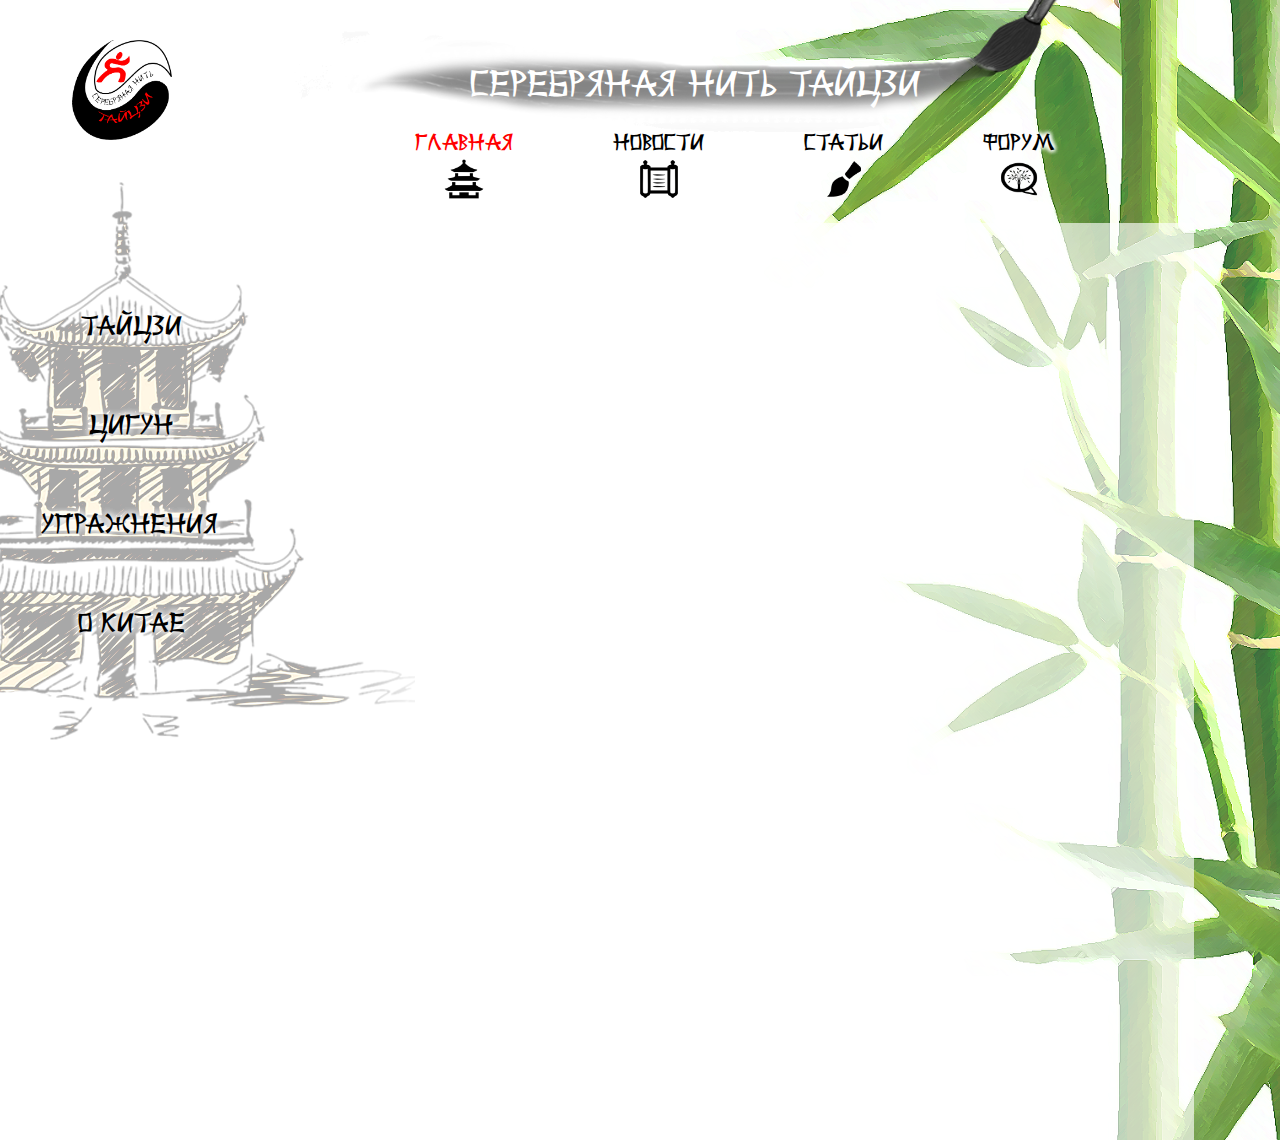
<file: index.html>
<!DOCTYPE HTML>
<html>

<head>
	<title>Серебряная нить тайцзи</title>
	<meta http-equiv="Content-Type" content="text/html; charset=utf-8">
	<meta name="viewport" content="width=device-width, inicial-scale = 1.0"/>
	<meta name="keywords" lang="ru" content=""/>
	<meta name="description" content=""/>
	<link rel="icon" type="image/png" href="images/favicon.png" />
	<link rel="stylesheet" href="css/slider_style.css" type="text/css" />
	<link rel="stylesheet" type="text/css" href="slick-master/slick/slick.css"/>
	<link rel="stylesheet" type="text/css" href="slick-master/slick/slick-theme.css"/>
	<link rel="stylesheet" type="text/css" href="css/styleside.css"/>
	
	<script src="https://ajax.googleapis.com/ajax/libs/jquery/1.12.0/jquery.min.js"></script>
	<script src="js/stickMenu.js" type="text/javascript"></script>
	<script src="js/wiseShifu.js" type="text/javascript"></script>
	<script src="js/adaptive.js" type="text/javascript"></script>
</head>


<body>
	<noscript>
	Вероятно, у вас отключен JavaScript.
	</noscript>
	<div class="wrapper">
		<div class="logo">
			<a href="index.php"><img src="images/logo.png" alt="тайцзи логотип"></a>
		</div>
		<div class="header">
			<h1>Серебряная нить тайцзи</h1>	
		</div>
	
		<!-- Верхнее меню -->			
	<div class="main_menu">
		<ul>
		<li ><a href="#" class="active"><div class="menu_circle1 icon"> <p>Главная</p><img alt="главная" src="images/main.png"></div></a></li>
		<li><a href="CMS/?action=homepageNews"><div class="menu_circle2 icon"><p>Новости</p><img alt="новости" src="images/news.png"></div></a></li>
		<li><a href="CMS/?action=homepage"><div class="menu_circle3 icon"><p>Статьи</p><img alt="статьи" src="images/articles.png"></div></a></li>
		<li><a href="forum/index.php"><div class="menu_circle4 icon"><p>Форум</p><img alt="форум" src="images/forum.png"></div></a></li>
		</ul>
	</div>	
		<div class="crutch"></div>

		<!-- Боковое меню -->	
	
		<ul class="side_menu" id="menu">
			<li class="firstli"><a href="thaichi.php">Тайцзи</a>
				<ul>
					<li>
						<a href="thaichi_history.php">История</a>
					</li>
					<li>
						<a href="thaichi_media.php">Медиатека</a>
					</li>
					<li>
						<a href="thaichi_styles.php">Стили тайцзи</a>
					</li>
					<li>
						<a href="thaichi_schools.php">Школы тайцзи</a>
					</li>
				</ul>
			
			
			</li>
			<li><a href="cigun.php">Цигун</a>
				<ul>
					<li>
						<a href="cigun_history.php">История </a>
					</li>
					<li>
						<a href="cigun_media.php">Медиатека</a>
					</li>
					<li>
						<a href="cigun_styles.php">Виды цигуна</a>
					</li>
				</ul>
			
			</li>
			<li><a href="technics.php">Упражнения</a>
				<ul>
					<li>
						<a href="thaichi_tech.php">Упражнения тайцзи</a>
					</li>
					<li>
						<a href="cigun_tech.php">Упражнения цигуна</a>
					</li>
					
				</ul>		
			</li>
			<li><a href="china.php">О Китае</a></li>
		</ul>
		
		<div class="sideMenHidden"></div>


		<!-- Содержание -->	
		<div class="article">
			<div class="content_block">
				<div class="slider-for" >
					<div>						
						<h2>Почему тайцзи?</h2>
							
						<div class="description">
							<p> Если вы находитесь в состоянии напряжения,
							постоянно чувствуете себя измученным, у вас проблемы со здоровьем или
							вы просто хотите обрести хорошую физическую форму,
							тайцзи как раз то, что вам нужно!
							</p>																		
						</div>
						
						<div class="img">
							<img alt="почему надо выбрать тайцзи" src="images/1.jpg" >
						</div>						
					</div>
					
					<div>	
						<h2>Энергия освобождения</h2>							
						<div class="description">
							<p>Мы испытываем недовольство, взваливая на себя невыполнимые
							 обязательства или просто испытывая глупое беспокойство. После чего мы не знаем, как от этого
							 избавиться, и привыкаем к тому, что энергии становится всё меньше.
							</p>								
						</div>
								
						<div class="img">
							<img alt="энергия освобождения" src="images/2.jpg">
						</div>												
					</div>
					
					<div>							
						<h2>Фонтан молодости</h2>
							
						<div class="description">
							<p>Тайцзи основывается на том принципе, что мир не держится 
							нашим обеспокоенным сознанием и напряженным телом. На самом
							деле мы приносим большую пользу миру, если можем избавиться
							от напряжения.
							</p>							
						</div>
								
						<div class="img">
							<img alt="фонтан молодости" src="images/3.jpg">
						</div>						
					</div>
					
					<div>		
						<h2>Сознание над материей</h2>					
						<div class="description">
							<p>Сейчас западная наука считает, что древние представления традиционной
							китайской медицины были очень верными. Психонейроиммунология установила, 
							что сознание поддерживает связь с каждой клеткой
							организма.
							</p>						
						</div>
								
						<div class="img">
							<img alt="сознание над материей" src="images/4.jpg">
						</div>	
					</div>
					
					<div>
						<h2>Улучшайте гибкость!</h2>
							
						<div class="description">
							<p>Огромное улучшение чувства равновесия, которое нам дают
							занятия тайцзи, является только долей тех причин, по которым
							люди, занимающиеся тайцзи, значительно реже получают травмы
							при падении.
							</p>		
						</div>
								
						<div class="img">
							<img alt="улучшайте гибкость" src="images/5.jpg">
						</div>
					</div>
				</div>
				
				<div class="tai-info" >
				Артистическая красота тайцзи может заставить нас забыть о том, что это на самом деле одна из самых высокоразвитых медицинских систем на Земле.
				Китайцы считают, что наш ум, или сознание, - это источник того, кем мы являемся. Наше здоровье и наша жизнь являются всего лишь отражением состояния
				нашего сознания. По этой причине тайцзи объединяет сознание и тело в одну могучую целительную систему. 
				
				</div>
			</div>
		</div>

	
		<div class="footer">
			<p><a href="sitemap.php">Карта сайта</a><br>
			<a href="feedback.php">Обратная связь</a><br>
			@2015 <a href="http://jvsitelab.com/">Юлия Власова</a>
			</p>
		</div>
	</div>

	<div class="wiseShifu">
		<img alt="мудрый сифу" src="images/shifu1.png">
		<h3>Мудрый Сифу говорит...</h3>
		<p id="wiseP"></p>
		<p id="closeShifu">Скрыть</p>
	</div>
	<div id="openShifu"></div>
	<script type="text/javascript" src="slick-master/slick/slick.min.js"></script>
	<script>
	$(document).ready(function(){
		$('.slider-for').slick({
			infinite: true,
			dots: true,
			arrows: true,
			prevArrow: '<img alt="назад" class="arrprev1" src="images/arr2prev.png">',
			nextArrow: '<img alt="вперед" class="arrnext1 " src="images/arr2next.png">',
			autoplay: true,
			autoplaySpeed: 8000,
			variableWidth: true
		});
			  
				
	});		
	</script>

</body>
</html>
</file>
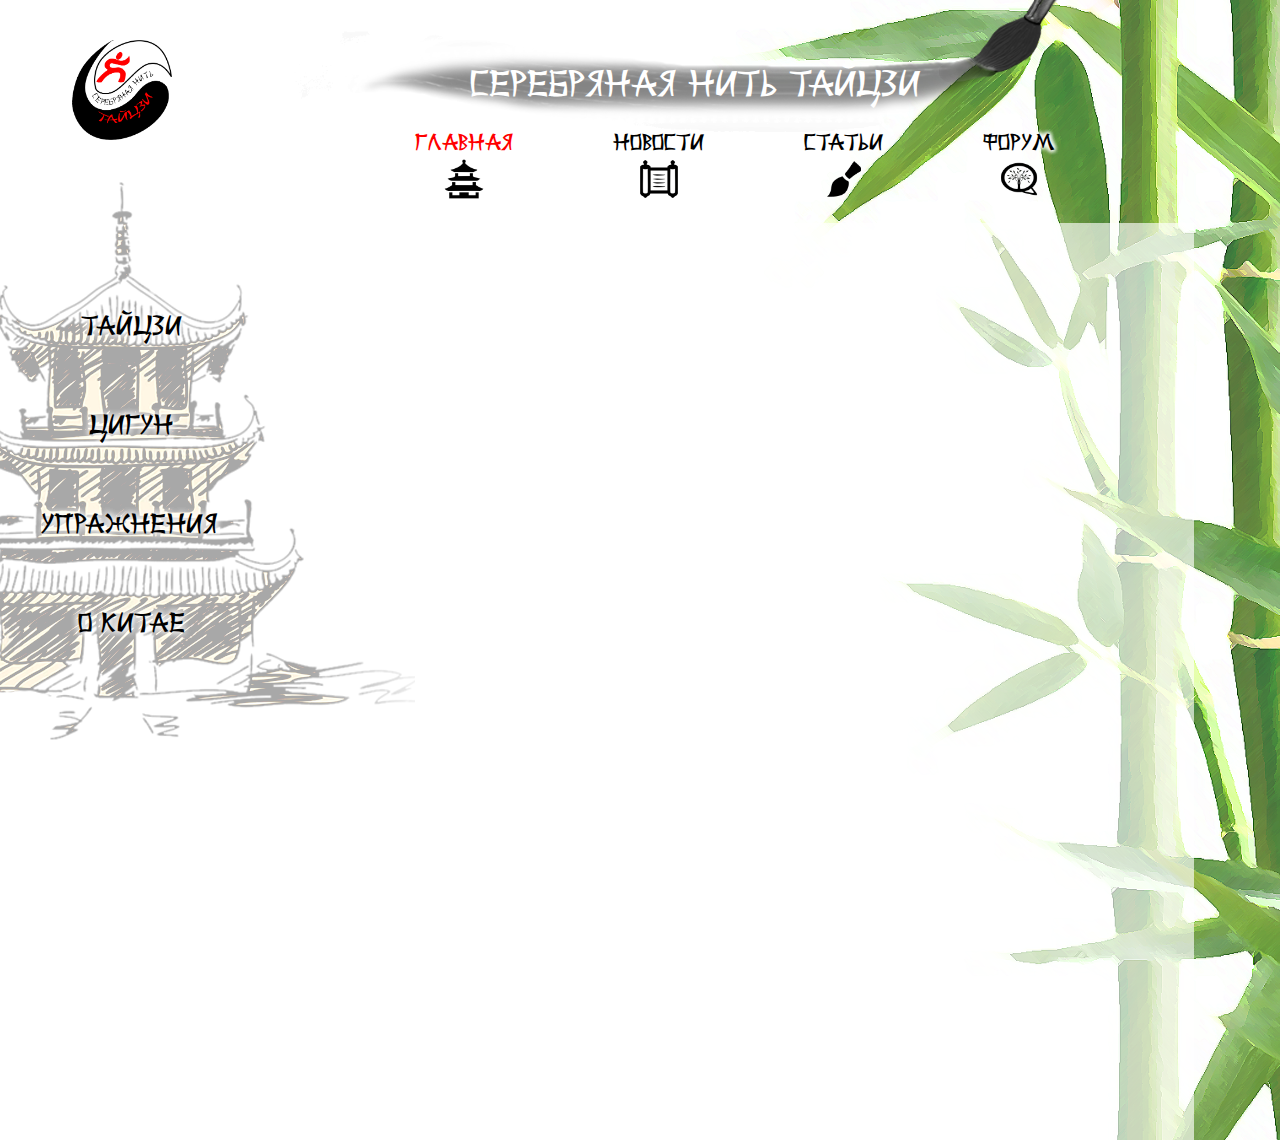
<file: php/index.html>
<!DOCTYPE HTML>
<html>

<head>
	<title>Серебряная нить тайцзи</title>
	<meta http-equiv="Content-Type" content="text/html; charset=utf-8">
	<meta name="viewport" content="width=device-width, inicial-scale = 1.0"/>
	<meta name="keywords" lang="ru" content=""/>
	<meta name="description" content=""/>
	<link rel="icon" type="image/png" href="../images/favicon.png" />
	<link rel="stylesheet" href="../css/slider_style.css" type="text/css" />
	<link rel="stylesheet" type="text/css" href="../slick-master/slick/slick.css"/>
	<link rel="stylesheet" type="text/css" href="../slick-master/slick/slick-theme.css"/>
	<link rel="stylesheet" type="text/css" href="../css/styleside.css"/>
	
	<script src="https://ajax.googleapis.com/ajax/libs/jquery/1.12.0/jquery.min.js"></script>
	<script src="../js/stickMenu.js" type="text/javascript"></script>
	<script src="../js/wiseShifu.js" type="text/javascript"></script>
	<script src="../js/adaptive.js" type="text/javascript"></script>
</head>


<body>
	<noscript>
	Вероятно, у вас отключен JavaScript.
	</noscript>
	<div class="wrapper">
		<div class="logo">
			<a href="index.php"><img src="../images/logo.png" alt="тайцзи логотип"></a>
		</div>
		<div class="header">
			<h1>Серебряная нить тайцзи</h1>	
		</div>
	
		<!-- Верхнее меню -->			
	<div class="main_menu">
		<ul>
		<li ><a href="#" class="active"><div class="menu_circle1 icon"> <p>Главная</p><img alt="главная" src="../images/main.png"></div></a></li>
		<li><a href="../CMS/?action=homepageNews"><div class="menu_circle2 icon"><p>Новости</p><img alt="новости" src="../images/news.png"></div></a></li>
		<li><a href="../CMS/?action=homepage"><div class="menu_circle3 icon"><p>Статьи</p><img alt="статьи" src="../images/articles.png"></div></a></li>
		<li><a href="../forum/index.php"><div class="menu_circle4 icon"><p>Форум</p><img alt="форум" src="../images/forum.png"></div></a></li>
		</ul>
	</div>	
		<div class="crutch"></div>

		<!-- Боковое меню -->	
	
		<ul class="side_menu" id="menu">
			<li class="firstli"><a href="thaichi.php">Тайцзи</a>
				<ul>
					<li>
						<a href="thaichi_history.php">История</a>
					</li>
					<li>
						<a href="thaichi_media.php">Медиатека</a>
					</li>
					<li>
						<a href="thaichi_styles.php">Стили тайцзи</a>
					</li>
					<li>
						<a href="thaichi_schools.php">Школы тайцзи</a>
					</li>
				</ul>
			
			
			</li>
			<li><a href="cigun.php">Цигун</a>
				<ul>
					<li>
						<a href="cigun_history.php">История </a>
					</li>
					<li>
						<a href="cigun_media.php">Медиатека</a>
					</li>
					<li>
						<a href="cigun_styles.php">Виды цигуна</a>
					</li>
				</ul>
			
			</li>
			<li><a href="technics.php">Упражнения</a>
				<ul>
					<li>
						<a href="thaichi_tech.php">Упражнения тайцзи</a>
					</li>
					<li>
						<a href="cigun_tech.php">Упражнения цигуна</a>
					</li>
					
				</ul>		
			</li>
			<li><a href="china.php">О Китае</a></li>
		</ul>
		
		<div class="sideMenHidden"></div>


		<!-- Содержание -->	
		<div class="article">
			<div class="content_block">
				<div class="slider-for" >
					<div>						
						<h2>Почему тайцзи?</h2>
							
						<div class="description">
							<p> Если вы находитесь в состоянии напряжения,
							постоянно чувствуете себя измученным, у вас проблемы со здоровьем или
							вы просто хотите обрести хорошую физическую форму,
							тайцзи как раз то, что вам нужно!
							</p>																		
						</div>
						
						<div class="img">
							<img alt="почему надо выбрать тайцзи" src="../images/1.jpg" >
						</div>						
					</div>
					
					<div>	
						<h2>Энергия освобождения</h2>							
						<div class="description">
							<p>Мы испытываем недовольство, взваливая на себя невыполнимые
							 обязательства или просто испытывая глупое беспокойство. После чего мы не знаем, как от этого
							 избавиться, и привыкаем к тому, что энергии становится всё меньше.
							</p>								
						</div>
								
						<div class="img">
							<img alt="энергия освобождения" src="../images/2.jpg">
						</div>												
					</div>
					
					<div>							
						<h2>Фонтан молодости</h2>
							
						<div class="description">
							<p>Тайцзи основывается на том принципе, что мир не держится 
							нашим обеспокоенным сознанием и напряженным телом. На самом
							деле мы приносим большую пользу миру, если можем избавиться
							от напряжения.
							</p>							
						</div>
								
						<div class="img">
							<img alt="фонтан молодости" src="../images/3.jpg">
						</div>						
					</div>
					
					<div>		
						<h2>Сознание над материей</h2>					
						<div class="description">
							<p>Сейчас западная наука считает, что древние представления традиционной
							китайской медицины были очень верными. Психонейроиммунология установила, 
							что сознание поддерживает связь с каждой клеткой
							организма.
							</p>						
						</div>
								
						<div class="img">
							<img alt="сознание над материей" src="../images/4.jpg">
						</div>	
					</div>
					
					<div>
						<h2>Улучшайте гибкость!</h2>
							
						<div class="description">
							<p>Огромное улучшение чувства равновесия, которое нам дают
							занятия тайцзи, является только долей тех причин, по которым
							люди, занимающиеся тайцзи, значительно реже получают травмы
							при падении.
							</p>		
						</div>
								
						<div class="img">
							<img alt="улучшайте гибкость" src="../images/5.jpg">
						</div>
					</div>
				</div>
				
				<div class="tai-info" >
				Артистическая красота тайцзи может заставить нас забыть о том, что это на самом деле одна из самых высокоразвитых медицинских систем на Земле.
				Китайцы считают, что наш ум, или сознание, - это источник того, кем мы являемся. Наше здоровье и наша жизнь являются всего лишь отражением состояния
				нашего сознания. По этой причине тайцзи объединяет сознание и тело в одну могучую целительную систему. 
				
				</div>
			</div>
		</div>

	
		<div class="footer">
			<p><a href="sitemap.php">Карта сайта</a><br>
			<a href="feedback.php">Обратная связь</a><br>
			@2015 <a href="http://jvsitelab.com/">Юлия Власова</a>
			</p>
		</div>
	</div>

	<div class="wiseShifu">
		<img alt="мудрый сифу" src="../images/shifu1.png">
		<h3>Мудрый Сифу говорит...</h3>
		<p id="wiseP"></p>
		<p id="closeShifu">Скрыть</p>
	</div>
	<div id="openShifu"></div>
	<script type="text/javascript" src="../slick-master/slick/slick.min.js"></script>
	<script>
	$(document).ready(function(){
		$('.slider-for').slick({
			infinite: true,
			dots: true,
			arrows: true,
			prevArrow: '<img alt="назад" class="arrprev1" src="../images/arr2prev.png">',
			nextArrow: '<img alt="вперед" class="arrnext1 " src="../images/arr2next.png">',
			autoplay: true,
			autoplaySpeed: 8000,
			variableWidth: true
		});
			  
				
	});		
	</script>

</body>
</html>
</file>
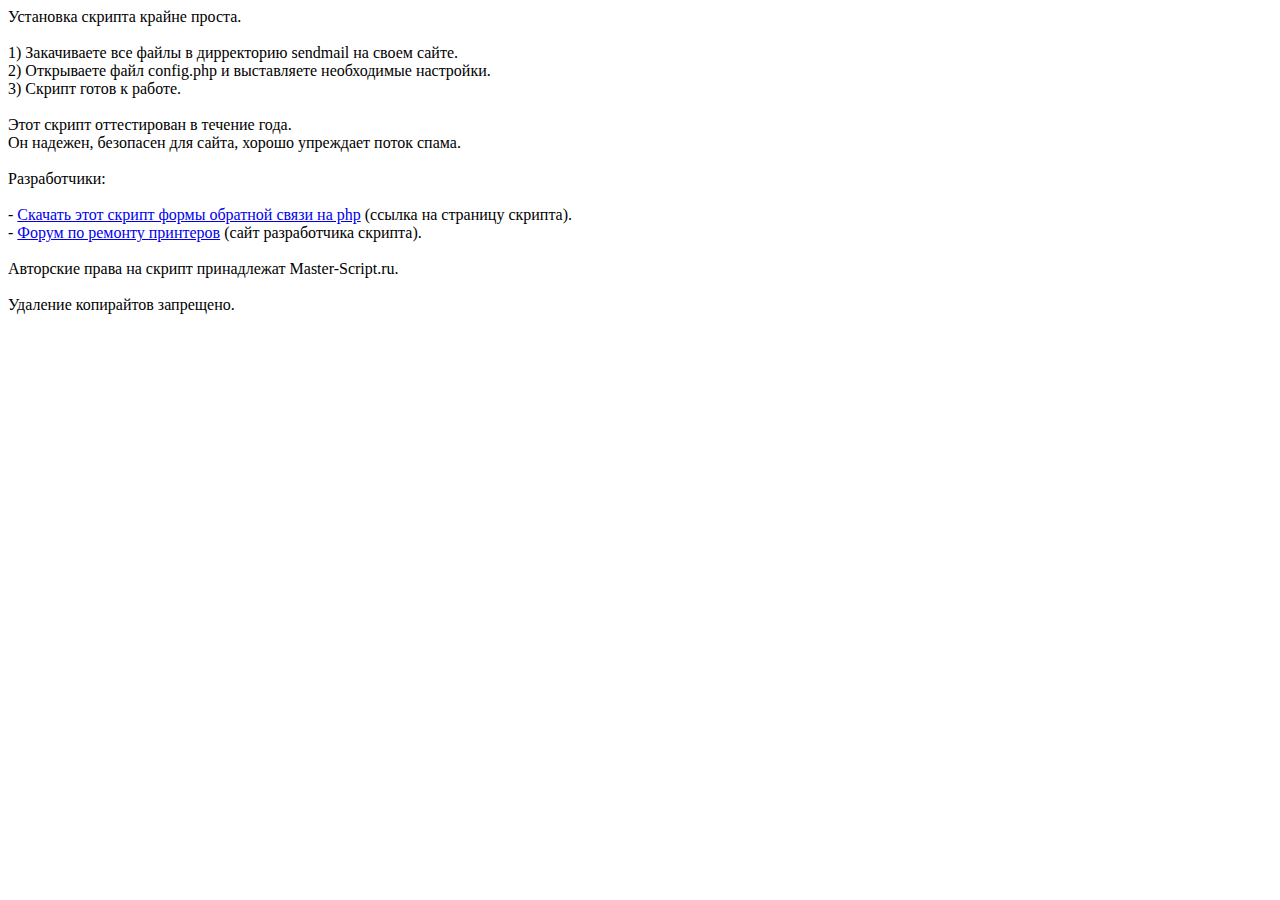
<file: feedback/readme.html>
<html>
<head>
<title>��������� �������</title>
<meta http-equiv="Content-Type" content="text/html; charset=windows-1251" />
</head>
<body>

��������� ������� ������ ������.<br><br>

1) ����������� ��� ����� � ����������� sendmail �� ����� �����.<br>
2) ���������� ���� config.php � ����������� ����������� ���������.<br>
3) ������ ����� � ������.<br><br>

���� ������ ������������ � ������� ����.<br>
�� �������, ��������� ��� �����, ������ ��������� ����� �����.<br><br>

������������:<br><br>
- <a href='http://www.master-script.ru/scripty_formy_obratnoy_svyazi.html' target='_blank'>������� ���� ������ ����� �������� ����� �� php</a> (������ �� �������� �������).<br>
- <a href='http://forum.a3print.ru/' target='_blank'>����� �� ������� ���������</a> (���� ������������ �������).<br><br>

��������� ����� �� ������ ����������� Master-Script.ru.<br><br>
�������� ���������� ���������.

</body>
</html>
</file>
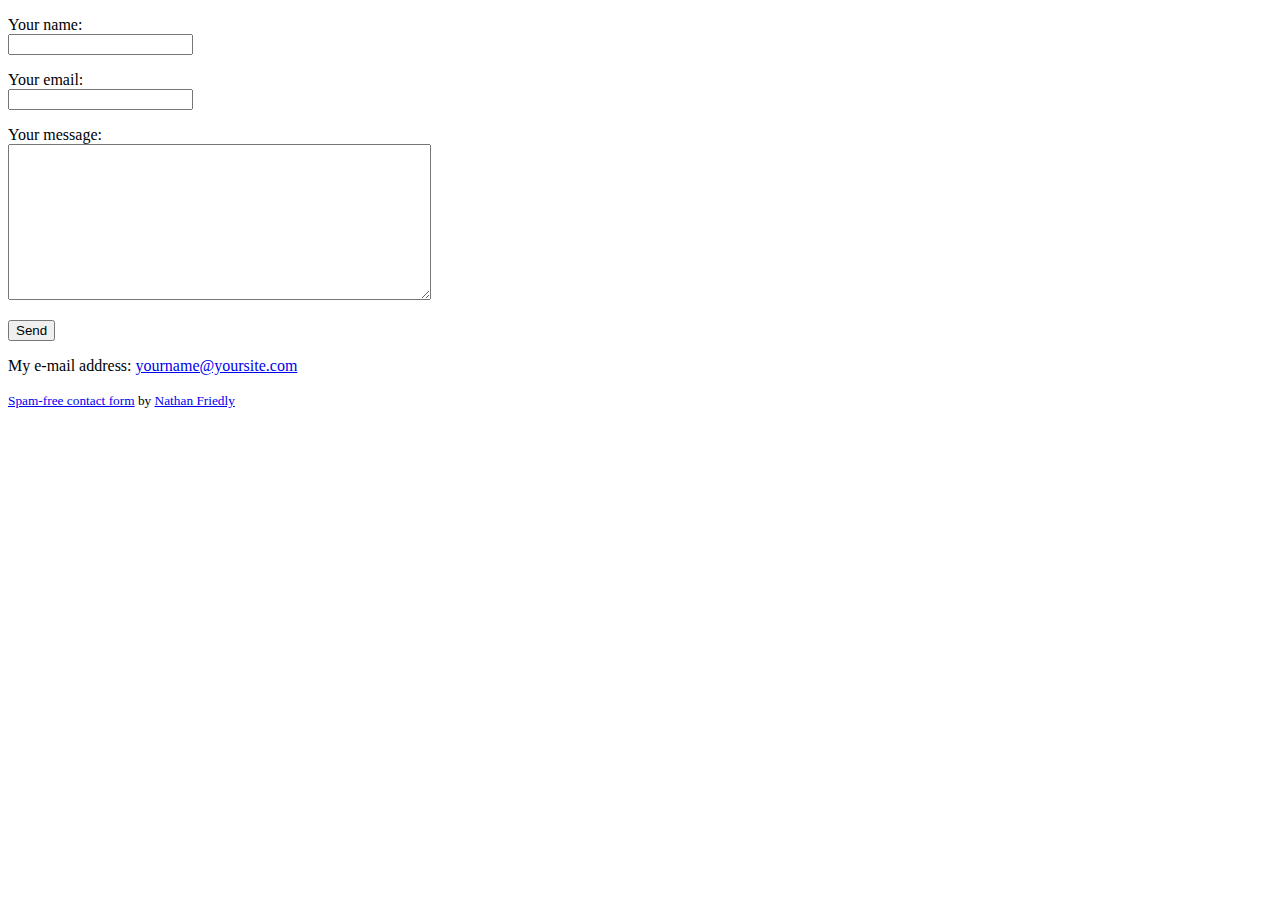
<file: feedback/ddd/advanced/contact.htm>
<!DOCTYPE HTML>
<html>
<head>

<!-- 

	To use this code, you'll need to update your email address in the javascript 
	on this page, and in the php code in submit.php
	
	If you add any form fields to this page, you will also need to update the PHP script.
	
	You are 100% allowed to remove the credit link at the bottom and do whatever 
	you like with the form.  However, I would greatly appreciate it if you left 
	the link intact :)
		
	Thanks,
	-Nathan
	
-->

	<title>Contact Form</title>
	
	<style type="text/css">
		.antispam { display:none;}
	</style>
	
	<script type="text/javascript">
		// split your email into two parts and remove the @ symbol
		var first = "yourname";
		var last = "yoursite.com";
	</script>

</head>
<body>


	<form method="post" action="submit.php">
	
		<p>Your name:
		<br /><input name="name" /></p>
		
		<p>Your email:
		<br /><input name="email" /></p>
		
		<!-- Important: if you add any fields to this page, you will also need to update the php script -->
		
		<p class="antispam">Leave this empty:
		<br /><input name="url" /></p>
		
		<p>Your message:
		<br /><textarea name="message" rows="10" cols="50"></textarea></p>
		
		<p><input type="submit" value="Send" /></p>
		
	</form>
	
	
	<p>My e-mail address:
	<script type="text/javascript">
		document.write('<a href="mailto:'+first + '@' + last+'">'+first + '@' + last+'<\/a>');
	</script>
	<noscript>
	Please enable javascript or use the contact form.
	</noscript>
	</p>
	
	<p><small><a href="https://github.com/nfriedly/spam-free-php-contact-form">Spam-free contact form</a> by <a href="http://nfriedly.com/" title="Nathan Friedly - JavaScript / node.js developer">Nathan Friedly</a></small></p>



</body>
</html>
</file>
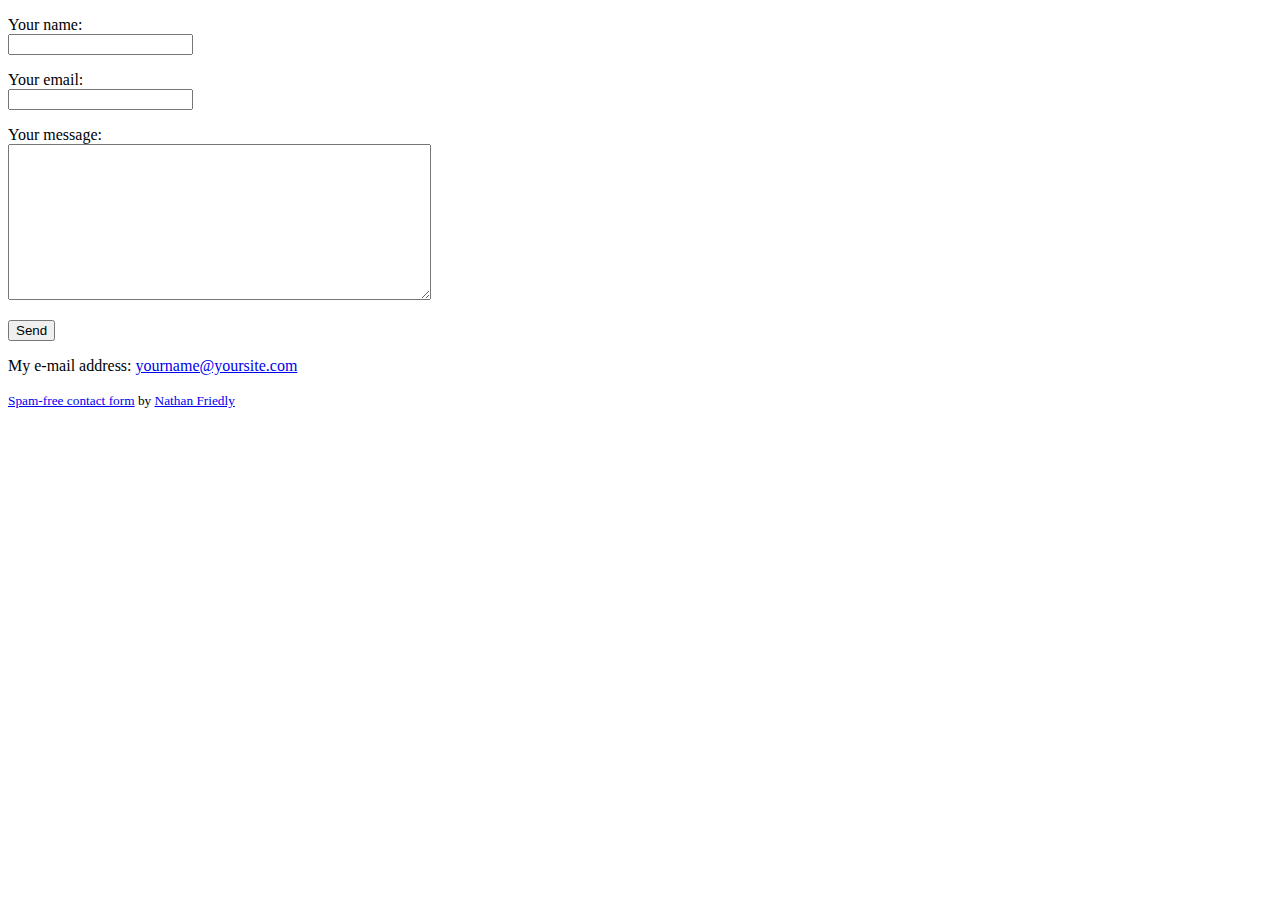
<file: feedback/ddd/simple/contact.htm>
<!DOCTYPE HTML>
<html>
<head>

<!-- 
	
	To use this code, you'll need to update your email address in the javascript 
	on this page, and in the php code in submit.php
	
	You are 100% allowed to remove the credit link at the bottom and do whatever 
	you like with the form.  However, I would greatly appreciate it if you left 
	the link intact :)
		
	Thanks,
	-Nathan
	
-->

	<title>Contact Form</title>
	
	<style type="text/css">
		.antispam { display:none;}
	</style>
	
	<script type="text/javascript">
		// split your email into two parts and remove the @ symbol
		var first = "yourname";
		var last = "yoursite.com";
	</script>

</head>
<body>


	<form method="post" action="submit.php">
	
		<p>Your name:
		<br /><input name="name" /></p>
		
		<p>Your email:
		<br /><input name="email" /></p>
		
		<p class="antispam">Leave this empty:
		<br /><input name="url" /></p>
		
		<p>Your message:
		<br /><textarea name="message" rows="10" cols="50"></textarea></p>
		
		<p><input type="submit" value="Send" /></p>
		
	</form>
	
	
	<p>My e-mail address:
	<script type="text/javascript">
		document.write('<a href="mailto:'+first + '@' + last+'">'+first + '@' + last+'<\/a>');
	</script>
	<noscript>
	Please enable javascript or use the contact form.
	</noscript>
	</p>
	
	<p><small><a href="https://github.com/nfriedly/spam-free-php-contact-form">Spam-free contact form</a> by <a href="http://nfriedly.com/" title="Nathan Friedly - JavaScript / node.js developer">Nathan Friedly</a></small></p>



</body>
</html>
</file>
<file: css/slider_style.css>
.rotator{
    background-color:#222;
    width:800px;
    height:450px;
    margin:0px auto;
    position:relative;
    font-family:'Myriad Pro',Arial,Helvetica,sans-serif;
    color:#fff;
    text-transform:uppercase;
    letter-spacing:-1px;
    border:3px solid #f0f0f0;
    overflow:hidden;
    -moz-box-shadow:0px 0px 10px #222;
    -webkit-box-shadow:0px 0px 10px #222;
    box-shadow:0px 0px 10px #222;
}
img.bg{
    position:absolute;
    top:0;
    left:0;
	width:100%;
	height: 100%; 
	
}

#rot1>img {
	width:800px;
	height: 100%; 
	margin-left: -20px;
    margin-top: -20px;
}
.rotator ul{
    list-style:none;
    position:absolute;
    right:0px;
    top:0px;
    margin-top:6px;
    z-index:999999;
}
.rotator ul li{
    display:block;
    float:left;
    clear:both;
    width:260px;
}
.rotator ul li a{
    width:310px;
    float:right;
    clear:both;
    padding-left:10px;
    text-decoration:none;
    display:block;
    height:52px;
    line-height:52px;
    background-color:#222;
    margin:1px -20px 1px 0px;
    opacity:0.7;
    color:#f0f0f0;
    font-size:20px;
    border:2px solid #000;
    border-right:none;
    outline:none;
    text-shadow:-1px 1px 1px #000;
    -moz-border-radius:10px 0px 0px 20px;
    -webkit-border-top-left-radius:10px;
    -webkit-border-bottom-left-radius:20px;
    border-top-left-radius:10px;
    border-bottom-left-radius:20px;
}
.rotator ul li a:hover{
      text-shadow:0px 0px 2px #fff;
}
.rotator .heading{
    position:absolute;
    top:0px;
    left:0px;
    width:500px;
}
.rotator .heading h1{
    text-shadow:-1px 1px 1px #555;
    font-weight:bold;
    font-size:24px;
    padding:10px;
}
.rotator .description{
    width:450px;
    height:100px;
    position:absolute;
    bottom:0px;
    left:0px;
    padding:20px;
    background-color:#222;
    -moz-border-radius:0px 10px 0px 0px;
    -webkit-border-top-right-radius:10px;
    border-top-right-radius:10px;
    opacity:0.7;
    border-top:2px solid #000;
    border-right:2px solid #000;
}
.rotator .description p{
    text-shadow:-1px 1px 1px #000;
    text-transform:none;
    letter-spacing:normal;
    line-height:26px;
}
a.more{
    color:orange;
    text-decoration:none;
    text-transform:uppercase;
    font-size:10px;
}
a.more:hover{
    color:#fff;
}
</file>
<file: css/styleside.css>
@font-face {
	font-family: 'ChinaCyr';
	/* src: url('../fonts/ChinaCyr.eot?') format('eot');
	src: url('../fonts/ChinaCyr.eot?#iefix') format('embedded-opentype');*/
	src: url('../fonts/ChinaCyr.ttf') format('truetype');  
}


@font-face {
    font-family: 'aquarion';
    src: url('../fonts/aquarion.eot?') format('eot');
    src: url('../fonts/aquarion.eot?#iefix') format('embedded-opentype'),
         url('../fonts/aquarion.woff') format('woff'),
         url('../fonts/aquarion.ttf') format('truetype');


}

@font-face {
    font-family: 'lasco';
    src: url('../fonts/lasco.eot?') format('eot');
    src: url('../fonts/lasco.eot?#iefix') format('embedded-opentype'),
         url('../fonts/lasco.woff') format('woff'),
         url('../fonts/lasco.ttf') format('truetype');


}

@font-face {
    font-family: 'Zhizn';
    src: local('Zhizn'), url('https://webfont.ru/st/zhizn/400-currency_symbols.woff2') format('woff2'), url('https://webfont.ru/st/zhizn/400-currency_symbols.woff') format('woff');
    font-weight: 400;
    font-style: normal;
    unicode-range: U+20A0-20CF;
}
@font-face {
    font-family: 'Zhizn';
    src: local('Zhizn'), url('https://webfont.ru/st/zhizn/400-cyrillic.woff2') format('woff2'), url('https://webfont.ru/st/zhizn/400-cyrillic.woff') format('woff');
    font-weight: 400;
    font-style: normal;
    unicode-range: U+0400-04FF;
}
@font-face {
    font-family: 'Zhizn';
    src: local('Zhizn'), url('https://webfont.ru/st/zhizn/400-latin-1_supplement.woff2') format('woff2'), url('https://webfont.ru/st/zhizn/400-latin-1_supplement.woff') format('woff');
    font-weight: 400;
    font-style: normal;
    unicode-range: U+0080-00FF;
}
@font-face {
    font-family: 'Zhizn';
    src: local('Zhizn'), url('https://webfont.ru/st/zhizn/400-basic_latin.woff2') format('woff2'), url('https://webfont.ru/st/zhizn/400-basic_latin.woff') format('woff');
    font-weight: 400;
    font-style: normal;
    unicode-range: U+0020-007F;
}
@font-face {
    font-family: 'Zhizn';
    src: local('Zhizn'), url('https://webfont.ru/st/zhizn/400-general_punctuation.woff2') format('woff2'), url('https://webfont.ru/st/zhizn/400-general_punctuation.woff') format('woff');
    font-weight: 400;
    font-style: normal;
    unicode-range: U+2000-206F;
}
@font-face {
    font-family: 'Zhizn';
    src: local('Zhizn'), url('https://webfont.ru/st/zhizn/400-letterlike_symbols.woff2') format('woff2'), url('https://webfont.ru/st/zhizn/400-letterlike_symbols.woff') format('woff');
    font-weight: 400;
    font-style: normal;
    unicode-range: U+2100-214F;
}




* {
	padding: 0;
	margin: 0;
}

ul, ol {
	list-style-type: none;
}

a {
	text-decoration: none;
	color: black;
	text-transform: uppercase;
	font-family: 'Arial, sans-serif';
	font-family: 'Zhizn';
	font-family: 'ChinaCyr';
	/* letter-spacing: 2px; */
}

a:hover {
	color: red;
}






body {
	background: url(../images/back.png) no-repeat top center;
	background: url(../images/bamboo5.png) no-repeat top right;
	background-size: cover;
	background-attachment: fixed;
}

.wrapper {
	width: 100%;
	height: auto;
	overflow: hidden;
	margin: 0 auto;
}

.logo {
    width: 212px;
    height: 132px;
    float: left;
    margin-left: 62px;
    margin-top: 30px;
}

.logo img {
	width: 100px;
	height: auto;
	padding: 10px;
}

.header {
    width: 840px;
    height: 132px;
    background: url(../images/brush1.png);
    background-size: 100% 100%;
    float: left;
    margin-left: calc(50% - 420px - 212px);
}



h1 {
    padding-top: 66px;
    padding-left: 188px;
    color: white;
    font-family: 'Arial, sans-serif';
	font-family: 'Zhizn';
    font-family: 'ChinaCyr';
}


.content_block h1,
.content_block h2 a {
	color: black;
	width: auto;
	padding-left: 10px;
	margin-left: 0;
	font-size: 20px;
	font-family:  Arial, sans-serif;
	
	font-family: 'aquarion';
}

.content_block h4 {
	text-align: center;
	margin: 10px 0 10px 0;
}

.content_block h3 {
	text-align: center;
	margin-top: 10px;
}

.sitemap li{
	padding-bottom: 10px;
	padding-top: 10px;
}


#menu {
	width: 415px;
	height: 583px;
	background: url(../images/side_menu_back.png);
	background-size: 100% 100%;
	float: left;
	font-size: 24px;
	font-weight: bold;
}

#menu li {
	display: block;
	margin-top: 50px;
	text-align: center;

}

#menu li ul li {
	display: block;
	margin-top: 80px;
	text-align: center;

}

.icon {
	text-shadow: 0px 0px 5px white, 0px 0px 5px white, 0px 0px 5px white, 0px 0px 5px white, 0px 0px 5px white, 0px 0px 5px white ;
}

.description {
    margin-bottom: 10px;
    width: 600px;
}



.slick-slider .slick-track, .slick-slider .slick-list {
	width: 600px;

}

.slick-dotted.slick-slider {/* Перемещаем правую стрелочку */
	margin-bottom: 0px;
	width: 640px;
}

.slick-dotted.slick-slider h2 {
	margin-bottom: 20px;
	padding-left: 0;
}

.arrprev1 {
    position: absolute;
    left: 0px;
    top: 55%;
	cursor: pointer;
}

.arrnext1 {
    position: absolute;
	right: 0px;
    top: 55%;
	cursor: pointer;
}


/*Выпадающее меню    */



#menu > li {
    position: relative;
	padding:10px 0px 10px 16px;
	width: 120px;
    text-shadow: 0px 0px 7px rgba(255, 255, 255, 1), 0px 0px 7px rgba(255, 255, 255, 1), 0px 0px 7px rgba(255, 255, 255, 1);

    margin-left: 55px;
}

#menu li ul li a {
	display: block;
	padding: 5px 15px;
	white-space: nowrap;
	

}

#menu li:hover ul {
   display: block; 
}

#menu li ul {
	z-index: 9;
    position: absolute;
    display: none;
    top: 11px;
    left: 120px;
    background: rgba(220,220,220,1);
	padding-top: 17px;
}

#menu>li:nth-child(3) ul {
    left: 195px;  
}

#menu li:nth-child(1) ul {
    left: 125px;  
}	
	
	
#menu li:hover ul {
	display: block;
}
	
#menu li ul a {
	position: relative;
	
	margin-top: -4em;
	padding-top: 0;
	
}



#menu li ul li {
	padding: 0px;
	padding-bottom: 10px;
	text-align: left;
}
	
	
/*#menu li ul a:hover:before {
	content: "";
	display: block;
	width: 1em;
	height: 1em;
	background: rgba(0,0,0,0.75);
	border: 1px solid #FFF;
	position: absolute;
	top: 0.5em;
	left: -0.75em;
	-moz-transform: rotate(45deg);
	-webkit-transform: rotate(45deg);
	transform: rotate(45deg);
}
Выпадающее меню    */

#menu .firstli {
	margin-top: 140px;
}

.main_menu{
	width: calc(100% - 415px);
	height: 91px;
	
	float: right;
	text-align: center;
	font-size: 20px;
	font-weight: bold;
}

.main_menu ul {

        text-align: center;
        margin: 0 auto;
        width: 905px;

}

.main_menu li{
	display: inline;
	margin-left: 100px;
	float: left;
	text-align: center;
}

.main_menu li:first-child{
	margin-left: 0;
	padding-left: 0;
}

.main_menu img{
	width: 50px;
	height: 50px;
	text-align: center;
}

.main_menu img:hover{
	width: 60px;
	height: 60px;
	transition: width 1s, height 1s, transform 1s;
	-webkit-transition: width 1s, height 1s, -webkit-transform 1s;
}


#thaiVideo {
	display: none;
}

#thaiAudio {
	display: none;
}

.article {
	width: calc(100% - 415px);
	height: auto;
	
	font-size: 18px;
	float: left;
	font-family: Arial, sans-serif;
	font-family: 'aquarion';
}

.forumThai a,
.forumThai h1 {
	font-family: 'aquarion'; 
}

.content_block {
	width: 90%;
	height: auto;
	background-color: rgba(255, 255, 255, 0.65);
	overflow-x: hidden;
	overflow-y:auto;
	padding: 10px;
	box-sizing: border-box;
	text-align: justify;
}

.content_block_404 {
	width: 90%;
	height: auto;
	background: transparent;
	overflow-x: hidden;
	overflow-y:auto;
	padding: 10px;
	box-sizing: border-box;
	text-align: justify;
}

.content_block > div{
	width: 100%;
	float: left;
	padding: 20px;
	box-sizing: border-box;
}

.content_block  .tai-info {
	float:left; 
	width: 650px;
	
}


.woman {
	float: left;
}

.man {
	float: right;
}

h2 {
	padding-left: 20px;
}

.footer {
	width: 100%;
	height: 233px;
	background: url(../images/grass_PNG3965.png) repeat-x;
	text-shadow: 0px 0px 5px white, 0px 0px 5px white, 0px 0px 5px white, 0px 0px 5px white, 0px 0px 5px white, 0px 0px 5px white ;
	background-size: 100% 100%;
	
	float: left;
	font-family: Arial, sans-serif;
	font-family: 'Zhizn';
	font-family: ChinaCyr;
}

.footer p {
	text-align: right;
	font-family: Arial, sans-serif;
	font-family: 'Zhizn';
	font-family: ChinaCyr;
	padding-right: 20px;
	margin-top: 160px;
	
	font-weight: bold;
}

.active {
color: red;
font-weight: bold;
}


#med_blocks {
	float: left;
	clear: both;
	
}

#med_blocks  li{
	width: 265px;
    float: left;
    text-align: center;
    margin: 30px 10px 10px 10px;
    overflow: hidden;
    position: relative;
	font-family: Tahoma;
    font-weight: bold;
    font-size: 12px;
    height: 122px;
    display: inline-block;
    padding: 10px;
    background: #fff;
    box-shadow: 0 0 10px rgba(0,0,0,.35);
}

#med_blocks  li>a>div {
	display: none;
	position: absolute;
    height: 142px;
    width: 285px;
    background: rgba(0,0,0,.55);
    overflow: hidden;
	display: none;
    left: 0px;
    top: 0px;
    padding: 0px 0px;
    line-height: 20px;
    color: #fff;
    transition: height 1s;
    -o-transition: height 1s;
    -webkit-transition: height 1s;
	font-family: Tahoma;
    font-weight: bold;
    font-size: 12px;
	padding: 10px;
	box-sizing: border-box;
}

#med_blocks li>a>img {
	width: 100%;
	height: 100%;
	position: absolute;
	top: 0;
	left: 0;
	
}

#photogallery {
	display: none;
	width: 100%;
	
}

#photogallery img{
	float: left;
	display: block;
	margin: 10px;
	cursor: pointer;
}

#form_reg,
#form_enter {
	text-align: center;
	display: none;
	
	margin: 20px auto;
	
}


#form_reg form,
#form_enter form {
	
	
	margin: 20px auto;
	text-align: center;
	margin-top: 3em;
	font-family: 'aquarion';
	
}

::-webkit-input-placeholder {color:#c0392b;}
::-moz-placeholder          {color:#c0392b;}/* Firefox 19+ */
:-moz-placeholder           {color:#c0392b;}/* Firefox 18- */
:-ms-input-placeholder      {color:#c0392b;}

input:hover {
    border: 2px solid rgb(129, 180, 66);
    box-shadow: 1px 1px 3px 1px rgba(52, 152, 219, 0.2) inset;
    -webkit-transition: all 200ms cubic-bezier(0.42, 0, 0.58, 1);
    -moz-transition: all 200ms cubic-bezier(0.42, 0, 0.58, 1);
    -o-transition: all 200ms cubic-bezier(0.42, 0, 0.58, 1);
    transition: all 200ms cubic-bezier(0.42, 0, 0.58, 1);
}

input {
    border: 2px solid rgba(220,220,220,1);
    
    font-size: 16px;
    box-shadow: 1px 1px 3px 1px rgba(200,200,200, 0.2) inset;
    /* background-color: rgba(52, 152, 219, 0.1); */
    padding: 10px;
    width: 280px;
    outline: none;
    margin: 1em 0;
	font-family: 'aquarion';
    -webkit-transition: all 200ms cubic-bezier(0.42, 0, 0.58, 1);
    -moz-transition: all 200ms cubic-bezier(0.42, 0, 0.58, 1);
    -o-transition: all 200ms cubic-bezier(0.42, 0, 0.58, 1);
    transition: all 200ms cubic-bezier(0.42, 0, 0.58, 1);
}


.registrate,
.enter {
	text-align: center;
	margin: 10px auto;
	font-size: 26pt;
	font-weight: bold;
	color: white;
	text-shadow: 0 1px 0 #ccc, 
				   0 2px 0 #c9c9c9,
				   0 3px 0 #bbb,
				   0 4px 0 #b9b9b9,
				   0 5px 0 #aaa,
				   0 6px 1px rgba(0,0,0,.1),
				   0 0 5px rgba(0,0,0,.1),
				   0 1px 3px rgba(0,0,0,.3),
				   0 3px 5px rgba(0,0,0,.2),
				   0 5px 10px rgba(0,0,0,.25),
				   0 10px 10px rgba(0,0,0,.2),
				   0 20px 20px rgba(0,0,0,.15);
	
	cursor: pointer;
	font-family: Arial, sans-serif;
	font-family: 'Zhizn';
	font-family: 'aquarion';
	padding: 20px;
	width: 400px;
	border-radius: 10px;
/* Permalink - use to edit and share this gradient: http://colorzilla.com/gradient-editor/#4c4c4c+0,595959+12,666666+25,474747+39,2c2c2c+50,000000+51,111111+60,2b2b2b+76,1c1c1c+91,131313+100;Black+Gloss+%231 */
background: rgb(76,76,76); /* Old browsers */
background: -moz-linear-gradient(top, rgba(76,76,76,1) 0%, rgba(89,89,89,1) 12%, rgba(102,102,102,1) 25%, rgba(71,71,71,1) 39%, rgba(44,44,44,1) 50%, rgba(0,0,0,1) 51%, rgba(17,17,17,1) 60%, rgba(43,43,43,1) 76%, rgba(28,28,28,1) 91%, rgba(19,19,19,1) 100%); /* FF3.6+ */
background: -webkit-gradient(linear, left top, left bottom, color-stop(0%,rgba(76,76,76,1)), color-stop(12%,rgba(89,89,89,1)), color-stop(25%,rgba(102,102,102,1)), color-stop(39%,rgba(71,71,71,1)), color-stop(50%,rgba(44,44,44,1)), color-stop(51%,rgba(0,0,0,1)), color-stop(60%,rgba(17,17,17,1)), color-stop(76%,rgba(43,43,43,1)), color-stop(91%,rgba(28,28,28,1)), color-stop(100%,rgba(19,19,19,1))); /* Chrome,Safari4+ */
background: -webkit-linear-gradient(top, rgba(76,76,76,1) 0%,rgba(89,89,89,1) 12%,rgba(102,102,102,1) 25%,rgba(71,71,71,1) 39%,rgba(44,44,44,1) 50%,rgba(0,0,0,1) 51%,rgba(17,17,17,1) 60%,rgba(43,43,43,1) 76%,rgba(28,28,28,1) 91%,rgba(19,19,19,1) 100%); /* Chrome10+,Safari5.1+ */
background: -o-linear-gradient(top, rgba(76,76,76,1) 0%,rgba(89,89,89,1) 12%,rgba(102,102,102,1) 25%,rgba(71,71,71,1) 39%,rgba(44,44,44,1) 50%,rgba(0,0,0,1) 51%,rgba(17,17,17,1) 60%,rgba(43,43,43,1) 76%,rgba(28,28,28,1) 91%,rgba(19,19,19,1) 100%); /* Opera 11.10+ */
background: -ms-linear-gradient(top, rgba(76,76,76,1) 0%,rgba(89,89,89,1) 12%,rgba(102,102,102,1) 25%,rgba(71,71,71,1) 39%,rgba(44,44,44,1) 50%,rgba(0,0,0,1) 51%,rgba(17,17,17,1) 60%,rgba(43,43,43,1) 76%,rgba(28,28,28,1) 91%,rgba(19,19,19,1) 100%); /* IE10+ */
background: linear-gradient(to bottom, rgba(76,76,76,1) 0%,rgba(89,89,89,1) 12%,rgba(102,102,102,1) 25%,rgba(71,71,71,1) 39%,rgba(44,44,44,1) 50%,rgba(0,0,0,1) 51%,rgba(17,17,17,1) 60%,rgba(43,43,43,1) 76%,rgba(28,28,28,1) 91%,rgba(19,19,19,1) 100%); /* W3C */

}

.registrate:hover,
.enter:hover {
	/* Permalink - use to edit and share this gradient: http://colorzilla.com/gradient-editor/#131313+0,1c1c1c+9,2b2b2b+24,111111+40,000000+49,2c2c2c+50,474747+61,666666+75,595959+88,4c4c4c+100 */
background: rgb(19,19,19); /* Old browsers */
background: -moz-linear-gradient(top, rgba(19,19,19,1) 0%, rgba(28,28,28,1) 9%, rgba(43,43,43,1) 24%, rgba(17,17,17,1) 40%, rgba(0,0,0,1) 49%, rgba(44,44,44,1) 50%, rgba(71,71,71,1) 61%, rgba(102,102,102,1) 75%, rgba(89,89,89,1) 88%, rgba(76,76,76,1) 100%); /* FF3.6+ */
background: -webkit-gradient(linear, left top, left bottom, color-stop(0%,rgba(19,19,19,1)), color-stop(9%,rgba(28,28,28,1)), color-stop(24%,rgba(43,43,43,1)), color-stop(40%,rgba(17,17,17,1)), color-stop(49%,rgba(0,0,0,1)), color-stop(50%,rgba(44,44,44,1)), color-stop(61%,rgba(71,71,71,1)), color-stop(75%,rgba(102,102,102,1)), color-stop(88%,rgba(89,89,89,1)), color-stop(100%,rgba(76,76,76,1))); /* Chrome,Safari4+ */
background: -webkit-linear-gradient(top, rgba(19,19,19,1) 0%,rgba(28,28,28,1) 9%,rgba(43,43,43,1) 24%,rgba(17,17,17,1) 40%,rgba(0,0,0,1) 49%,rgba(44,44,44,1) 50%,rgba(71,71,71,1) 61%,rgba(102,102,102,1) 75%,rgba(89,89,89,1) 88%,rgba(76,76,76,1) 100%); /* Chrome10+,Safari5.1+ */
background: -o-linear-gradient(top, rgba(19,19,19,1) 0%,rgba(28,28,28,1) 9%,rgba(43,43,43,1) 24%,rgba(17,17,17,1) 40%,rgba(0,0,0,1) 49%,rgba(44,44,44,1) 50%,rgba(71,71,71,1) 61%,rgba(102,102,102,1) 75%,rgba(89,89,89,1) 88%,rgba(76,76,76,1) 100%); /* Opera 11.10+ */
background: -ms-linear-gradient(top, rgba(19,19,19,1) 0%,rgba(28,28,28,1) 9%,rgba(43,43,43,1) 24%,rgba(17,17,17,1) 40%,rgba(0,0,0,1) 49%,rgba(44,44,44,1) 50%,rgba(71,71,71,1) 61%,rgba(102,102,102,1) 75%,rgba(89,89,89,1) 88%,rgba(76,76,76,1) 100%); /* IE10+ */
background: linear-gradient(to bottom, rgba(19,19,19,1) 0%,rgba(28,28,28,1) 9%,rgba(43,43,43,1) 24%,rgba(17,17,17,1) 40%,rgba(0,0,0,1) 49%,rgba(44,44,44,1) 50%,rgba(71,71,71,1) 61%,rgba(102,102,102,1) 75%,rgba(89,89,89,1) 88%,rgba(76,76,76,1) 100%); /* W3C */

	
}


#thumb_gal {
	margin: 0 auto;
	width: 565px;
	display: block;
	
}


#thumb_gal a {
  border: solid 1px #ccc;
  width: 100px;
  height: 100px;
  padding: 3px;
  margin: 2px;
  float: left;
  
}

#thumb_gal a:hover {
  border-color: green;
}

#thumb_gal li {
  list-style: none;
}

#big_img {
  border: solid 1px #ccc;
  width: 500px;
  display: block;
  margin: 0 auto;
  height: 300px;
  padding: 5px;
  
}

.big_photo {
	width: 640px;
	height: auto;
	margin: 0 25%;
	position: fixed;
	left: 0;
	top: 100px;
	background-color: rgba(225, 225, 225, 0.6);
	border-radius: 20px;
	padding: 20px;
	box-sizing: border-box;
	z-index: 99;
	text-align: center;
}

.close_img {
	position: absolute;
	right:10px;
	top: 10px;
	z-index: 100;
	width: 50px;
	height: 51px;
	cursor: pointer;
}

.exCigun ol{
	list-style-type: decimal;

}

.slick-slide img {
	display: block;
	width: 600px;
	height: 300px;
	filter: grayscale(100%); 
}

/* Forum styles */
.categories_table
{
	border-spacing:0px;
	background:#ffffff;
	-moz-border-radius:10px;
	-webkit-border-radius:10px;
	border-radius:10px;
	padding:0px;
	width:95%;
	margin:5px auto 5px auto;
	margin-left: -145px;
}
.categories_table tr
{
	-moz-border-radius:5px;
	-webkit-border-radius:5px;
	border-radius:5px;
	margin:0px;
}
.categories_table td, 
.categories_table th
{
	margin:0px;
	border:0px;
	padding:3px;
	text-align:center;
	width: 200px;
}

.box_left
{
	float:left;
	
}
.box_right
{
	float:right;
}

.box_left a,
.forum_cat a
{
	color: rgb(129, 180, 66);
	font-weight: bold;

}
.box_right a
{
	
	color: rgb(129, 180, 66);
	font-weight: bold;
}

.box_left a:hover
{
	color: red;

}

.box_right a:hover
{
	
	color: red;
}

.box_right a
{
	
	color: rgb(129, 180, 66);
	font-weight: bold;
}

.box
{
	background:url('images/bluec_30p.png');
	-moz-border-radius:10px;
	-webkit-border-radius:10px;
	border-radius:10px;
	margin:auto;
	padding:5px;
	margin-bottom:15px;
}
.login
{
	width:355px;
	margin:auto;
	text-align:left;
}

.thaichi_whole a {
	display: block;
	margin: 10px auto;
	width: 200px;
	height: 50px;
	text-align: center;
	
	padding-top: 15px;
	box-sizing: border-box;
	color: white;
	background-color: rgb(129, 180, 66);
	font-family: "aquarion";
	
}

.thaichi_whole a:hover {
	color: white;
	background-color: #4a8b3b;
}

#menu>li:nth-child(3){
	margin-left: 25px;
	
}


tbody th,
tbody td {
	padding: 5px 20px;
}

#contactFormArea tbody th,
#contactFormArea tbody td {
	padding: 0;
}

.pubDate {
	font-size: 14px;
	color: black;
}

#headlines a {
	color: #4A9C36;
}

/*  accordion */
button.accordion {
    background-color: rgb(129, 180, 66);
    color: white;
    cursor: pointer;
    padding: 18px;
    width: 100%;
    border: none;
    text-align: center;
    outline: none;
    font-size: 18px;
    transition: 0.4s;
	font-family: "aquarion";
}

button.accordion.activeAcc, button.accordion:hover {
    background-color: #4a8b3b;
}

div.panel {
    padding: 10px;
    background-color: white;
    max-height: 0;
    overflow: hidden;
    transition: 0.6s ease-in-out;
    opacity: 0;
}

div.panel.show {
    opacity: 1;
    max-height: 3000px;
}
/*  accordion */

input[type="submit"],
input[type="button"] {
	background-color: rgb(129, 180, 66);
	color: white;
}

input[type="submit"]:hover,
input[type="button"]:hover {
	border: 2px solid green;
}

.forum_cat .description {

}

input,
textarea {
	color: black;
	font-size: 16px;
	outline: none;
	font-family: 'aquarion';
	
}

input:focus,
textarea:focus,
textarea:hover {
	border: 2px solid rgb(129, 180, 66);
}

input[type="checkbox"] {
	width: auto;
	transform: scale(1.5);
	margin-left: 5px;
}

.message_buttons input[value="Жирный"]{
	width: 40px;
	height: 40px;
	background: url(../images/textedit/bold.jpg) no-repeat 100% 100%;
	background-size: 40px 40px;
	color: transparent;
}

.message_buttons input[value="Курсив"]{
	width: 40px;
	height: 40px;
	background: url(../images/textedit/italic.jpg) no-repeat 100% 100%;
	background-size: 40px 40px;
	color: transparent;
}

.message_buttons input[value="Подчеркивание"]{
	width: 40px;
	height: 40px;
	background: url(../images/textedit/underline.jpg) no-repeat 100% 100%;
	background-size: 40px 40px;
	color: transparent;
}

.message_buttons input[value="Изображение"]{
	width: 40px;
	height: 40px;
	background: url(../images/textedit/img.jpg) no-repeat 100% 100%;
	background-size: 40px 40px;
	color: transparent;
}

.message_buttons input[value="Ссылка"]{
	width: 40px;
	height: 40px;;
	background: url(../images/textedit/link.jpg) no-repeat 100% 100%;
	background-size: 40px 40px;
	color: transparent;
}

.message_buttons input[value="Слева"]{
	width: 40px;
	height: 40px;
	background: url(../images/textedit/left.jpg) no-repeat 100% 100%;
	background-size: 40px 40px;
	color: transparent;
}

.message_buttons input[value="По центру"]{
	width: 40px;
	height: 40px;
	background: url(../images/textedit/center.jpg) no-repeat 100% 100%;
	background-size: 40px 40px;
	color: transparent;
}

.message_buttons input[value="Справа"]{
	width: 40px;
	height: 40px;
	background: url(../images/textedit/right.jpg) no-repeat 100% 100%;
	background-size: 40px 40px;
	color: transparent;
}

 /* Forum cms styles */
textarea[name='summary'],
textarea[name='content']{
	width: 280px;
	border: 2px solid rgba(220,220,220,1);
    color: #2980b9;
    font-size: 16px;
	padding: 10px;
}

tbody tr {
	cursor: pointer;
}

/* для мобильных устройств */
@media screen and (max-width: 330px) and (min-width: 200px) {
	body {
		background: none;
	}
	.wrapper {
	width: 100%;
	}
	
	.logo {
	display: none;
	}
	.kitGallery {
		display: none;
	}

	.header {
	width: 100%;
	height: 80px;
	margin: 0 auto;
	background: url(../images/brush.png);
	
	background-size: 100% 100%;
	}
	

	h1 {
    color: black;
    font-size: 16px;
    padding-top: 10px;
    padding-left: 10px;
    text-align: left;
    margin-left: 0;
}
	
	#menu {
	width: 320px;
	height: 600px;
	background: url(../images/left_side320.png);
	background-size: 100% 100%;
	float: left;
	font-size: 20px;
	font-weight: bold;
	padding-bottom: 30px;
	}
 
		#menu  li {
		margin-top:40px;
		margin-left: 88px;
		width: 50px;
	}
	
	#menu li ul li {
		padding-bottom: 23px;
		text-align:left;
		width: auto;
		margin-top: 0px;

	}

	
	#menu li ul li:nth-child(1) {
		
		margin-top: 0px;

	}


	#menu li ul li a {
		display: block;
		text-align:left;
		white-space: nowrap;
		

	}
	
	
	
	#menu li ul a {
		position: relative;
		margin-top: -4em;
		padding-top: 0;
	}

	#menu li:hover ul {
	   display: block; 
	}

	#menu li ul {
		position: absolute;
		padding-top: 79px;
		display: none; 
		top: -48px;
		left: 10px; 
		background: white;
		z-index:9999999;
	}

	#menu>li:nth-child(3) {
		margin-left: 95px;
	}

	#menu>li:nth-child(3) ul{
		left: 41px;
		width: auto;

	}

	#menu li:nth-child(1) ul {
		left: 12px;  
		
	}	

	#menu li ul li {
	
		padding-left: 50px;
	}
	
	#menu li ul li a {
		font-size: 12px;
	
	}
	#menu li ul {
	    top: -73px;
	}

	#menu li ul li {
	    padding-bottom: 6px;
	}
	
	.main_menu{
	width: 320px;
	height: 100px;
	background: none;
	background-color: white;
	float: left;
	text-align: left;
	font-size: 20px;
	font-weight: bold;
	}

	.main_menu ul{
	display: inline-block;
	}

	.main_menu li:nth-child(1){
	margin-left: 10px;
	margin-top: 10px;
	}

	.main_menu li:nth-child(2){
	margin-left: -50px;
	margin-top: 40px;
	}

	.main_menu li:nth-child(3){
	margin-left: -50px;
	margin-top: 70px;
	}

	.main_menu li:nth-child(4){
	margin-left: 30px;
	margin-top: 40px;
	}

	.main_menu img{
	display: none;
	}
	#menu {
	width: 208px;
	height: 292px;
	background: url(../images/side_menu_back.png);
	background-size: 100% 100%;
	float: left;
	font-size: 24px;
	font-weight: bold;
}

	#menu a {
    display: block;
    margin-top: -50px;
    text-align: center;
    font-size: 18px;
    margin-left: -133px;
}
	
	
	.main_menu img{
	display: none;
	}

	.main_menu{
	width: 100%;
	height: 100px;
	background: none;

	float: left;
	text-align: left;
	font-size: 20px;
	font-weight: bold;
	}

	.main_menu ul{
	display: inline-block;
	}

	.main_menu li:nth-child(1){
	margin-left: 10px;
	margin-top: 10px;
	}

	.main_menu li:nth-child(2){
	margin-left: -50px;
	margin-top: 40px;
	}

	.main_menu li:nth-child(3){
	margin-left: -50px;
	margin-top: 70px;
	}

	.main_menu li:nth-child(4){
	margin-left: 30px;
	margin-top: 40px;
	}



	
	
		
	.main_menu img {
		display: none;
	}


	.slider-for img {
		display: none;
	}
	.description {
		width: 200px; 
	}
	.slick-dotted.slick-slider {
		width: 240px;
	}
	.slick-slider .slick-track, .slick-slider .slick-list{
		width: 200px;
	}
	 
	.article {
	width: 100%;
	height: auto;
	background: none;
	background-color: white;
	float: left;
	clear: both;
	margin-left: -13px;
	}
	
	.article h2 {
		font-size: 16px;
	}

	.content_block {
		width: auto;
		padding-left: 20px;
		height: auto;
		border-top: 0px solid black;
		border-left: 0px solid black;
		overflow-y:hidden;
	}

	.content_block>div{
		width: 100%;
		height: auto;
		float: left;
		padding: 20px;
		box-sizing: border-box;
	}
	
	.content_block .tai-info {
	
		width: 100%;
	}

	h2 {
	padding-left: 20px;
	}

	.footer {
	display: none;
	} 

	#photogallery img {
  
		width: 260px;
	}
	
	.big_photo {
		width: 240px;
		padding: 10px;
		margin: 10%;
	}
	
	.bigF{
		width: 220px;
	}
	
	.close_img {
		width: 30px;
		height: 30px;
	}
	
	#lineTabs {
		width: 217px;
	}
	
	#med_blocks li {
    width: 230px;
	}
	
	#med_blocks li>a>div {
		width: 250px;
	}
	
	table {
		overflow-x:auto;
	}
	
	.categories_table {
		margin-left: 0;
		overflow-x: scroll;
	}
	input {
		width: 220px;
		
	}
	
	textarea[name='summary'], textarea[name='content'] {
		width: 245px;
	}
}
 
@media screen and (max-width: 600px) and (min-width: 331px) {
	.wrapper {
	width: 100%;
	}
	
	#photogallery img {
  
		width: 260px;
	}
	.big_photo {
		width: 320px;
		padding: 10px;
		margin: 10%;
	}
	
	.bigF{
		width: 300px;
	}
	
	.close_img {
		width: 30px;
		height: 30px;
	}
	
	#lineTabs {
		width: 217px;
	}
	
	.logo {
		display: none;
	}
	
	.kitGallery {
		display: none;
	}
	
	.header {
		width: 320px;
		height: 100px;
		margin: 0 auto;
		background: url(../images/brush.png);
		
		background-size: 100% 100%;
	}
	
	h1 {
	color: black;
	font-size: 22px;
	padding-top: 10px;
	padding-left: 10px;
	text-align: center;
	}
	
	#menu li ul li {
		display: block;
		
		text-align: center;

	}
		
	#menu {
		width: 208px;
		height: 292px;
		background: url(../images/side_menu_back.png);
		background-size: 100% 100%;
		float: left;
		font-size: 24px;
		font-weight: bold;
	}

	#menu a {
		display: block;
		margin-top: -50px;
		text-align: center;
		font-size: 18px;
		margin-left: -133px;
	}
	
	#menu .firstli {
		margin-top: 100px;
	}


	.main_menu img{
	display: none;
	}

	.main_menu{
	width: 100%;
	height: 100px;
	background: none;

	float: left;
	text-align: left;
	font-size: 20px;
	font-weight: bold;
	}

	.main_menu ul{
	display: inline-block;
	}

	.main_menu li:nth-child(1){
	margin-left: 10px;
	margin-top: 10px;
	}

	.main_menu li:nth-child(2){
	margin-left: -50px;
	margin-top: 40px;
	}

	.main_menu li:nth-child(3){
	
	margin-top: 70px;
	}

	.main_menu li:nth-child(4){
	margin-left: 30px;
	margin-top: 40px;
	}

	#menu  li {
		margin-top:40px;
		margin-left: 88px;
		width: 50px;
	}
	
	#menu li ul li {
		
		text-align:left;
		width: auto;

	}
	#menu li ul li:nth-child(1) {
		
		margin-top: 0px;

	}


	#menu li ul li a {
		display: block;
		text-align:left;
		white-space: nowrap;
		

	}
	
	#menu li ul a {
		position: relative;
		margin-top: -4em;
		padding-top: 0;
	}

	#menu li:hover ul {
	   display: block; 
	}

	#menu li ul {
		position: absolute;
		padding-top: 79px;
		display: none; 
		top: -48px;
		left: 10px; 
		background: white;
		z-index:9999999;
	}

	#menu>li:nth-child(3) {
		margin-left: 95px;
	}

	#menu>li:nth-child(3) ul{
		left: 41px;
		width: auto;

	}

	#menu li:nth-child(1) ul {
		left: 12px;  
		
	}	

	#menu li ul li {
	
		padding-left: 50px;
	}

	.categories_table {
		margin-left: 0;
		overflow-x: scroll;
	}

	 
	.article {
	width: calc(100% - 208px);
	height: auto;
	background: none;
	background-color: white;
	float: left;
	overflow-y: auto;
	margin-left: -42px;
	}
	

	.content_block {
	width: 90%;
	height: auto;
	border-top: 0px solid black;
	border-left: 0px solid black;
	overflow-y:hidden;
	}

	.content_block>div{
	width: 100%;
	height: auto;
	float: left;
	padding: 20px;
	box-sizing: border-box;
	}
	
	.content_block .tai-info {
	
		width: 100%;
	}

	h2 {
	padding-left: 20px;
	font-size: 16px;
	}

.footer {
	width: 100%;
	height: 233px;


	
	float: left;
	font-family: Arial, sans-serif;
	font-family: 'Zhizn';
	font-family: ChinaCyr;
}

.footer p {
	text-align: right;
	font-family: Arial, sans-serif;
	font-family: 'Zhizn';
	font-family: ChinaCyr;
	padding: 10px;
	margin-top: 150px;

}



  
}

@media screen and (max-width: 980px) and (min-width: 905px) {
		.wrapper {
		width: 100%;
	}
	
	.logo {
		display: none;
	}
	
	.header {
		width: 100%;
		margin: 0 auto;
		height: 100px;
		background: url(../images/brush.png);
		
		background-size: 100% 100%;
	}
	
	h1 {
		color: black;
		font-size: 22px;
		padding-top: 10px;
		padding-left: 10px;
		text-align: center;
	}
	
	#menu {
		width: 415px;
		height: 583px;
		background: url(../images/side_menu_back.png);
		background-size: 100% 100%;
		float: left;
		font-size: 24px;
		font-weight: bold;
	}

	#menu li {
		display: block;
		margin-top: 50px;
		text-align: center;

	}
	
	.categories_table {
		margin-left: 0;
		overflow-x: scroll;
	}
	
	.description {
		margin-bottom: 10px;
		width: 500px;
	}



	.slick-slider .slick-track, .slick-slider .slick-list {
		width: 500px;

	}
	
	

	.slick-dotted.slick-slider {/* Перемещаем правую стрелочку */
		margin-bottom: 30px;
		width: 540px;
	}
	#menu>li:nth-child(3){
		margin-left: 25px;
	}

	.kitGallery {
		display: none;
	}
	
}


@media screen and (max-width: 905px) and (min-width: 600px) {
	.wrapper {
		width: 100%;
	}
	
	.logo {
		display: none;
	}
	
	.header {
		width: 100%;
		margin: 0 auto;
		height: 100px;
		background: url(../images/brush.png);
		
		background-size: 100% 100%;
	}
	
	h1 {
		color: black;
		font-size: 22px;
		padding-top: 10px;
		padding-left: 10px;
		text-align: center;
	}
	
	#menu {
		width: 415px;
		height: 583px;
		background: url(../images/side_menu_back.png);
		background-size: 100% 100%;
		float: left;
		font-size: 24px;
		font-weight: bold;
	}

	#menu li {
		display: block;
		margin-top: 50px;
		text-align: center;

	}
	.slick-slider .slick-track, .slick-slider .slick-list {
		width: 500px;
	}

	.slick-dotted.slick-slider {
		
		width: 440px;
	}
	
	.description {
		width: 440px;
	}
	#menu>li:nth-child(3){
		margin-left: 25px;
	}
	
	.categories_table {
		margin-left: 0;
		overflow-x: scroll;
	}
}


@media screen and (max-width: 1004px) and (min-width: 980px) {
	.wrapper {
	width: 100%;
	}
	
	.logo {
	display: none;
	}
	
	.header {
	width: 100%;
	margin: 0 auto;
	height: 100px;
	background: url(../images/brush.png);
	
	background-size: 100% 100%;
	}
	
	h1 {
	color: black;
	font-size: 22px;
	padding-top: 10px;
	padding-left: 10px;
	text-align: center;
	}
	
#menu {
	width: 415px;
	height: 583px;
	background: url(../images/side_menu_back.png);
	background-size: 100% 100%;
	float: left;
	font-size: 24px;
	font-weight: bold;
}

#menu li {
	display: block;
	margin-top: 50px;
	text-align: center;

}

	#menu>li:nth-child(3){
		margin-left: 25px;
	}

/*Выпадающее меню    */



#menu li {
    position: relative;
    z-index: 1;
    margin-left: -170px;
}

#menu li ul li a {
	display: block;
	padding: 5px 15px;
	white-space: nowrap;
	

}

#menu li ul {
    position: absolute;
    overflow: hidden;
    width: 500px;
    display: none;
    left: 60%;
    top: 0;
	background: white;
}
	
	
	
#menu li:hover ul {
	display: block;
}
	
#menu li ul a {
	position: relative;
	
	margin-top: -4em;
	padding-top: 0;
	
}



#menu li ul li {
	padding: 0px;
	
}
	
	
#menu li ul a:hover:before {
	content: "";
	display: block;
	width: 1em;
	height: 1em;
	background: rgba(0,0,0,0.75);
	border: 1px solid #FFF;
	position: absolute;
	top: 0.5em;
	left: -0.75em;
	-moz-transform: rotate(45deg);
	-webkit-transform: rotate(45deg);
	transform: rotate(45deg);
}
/*Выпадающее меню    */

#menu .firstli {
	margin-top: 140px;
}

.main_menu{

	height: 165px;
	background: none;

	

	font-size: 20px;
	font-weight: bold;
	}

.main_menu ul{
	text-align: center;
	
}

.main_menu li{
	display: inline;
	margin-left: 50px;
	float: left;
	text-align: center;
}





.article {
	width: calc(100% - 415px);
	height: auto;
	

	float: left;
	font-family: Arial, sans-serif;
	font-family: 'aquarion';
}

.content_block {
	width: 90%;
	height: auto;
	background-color: rgba(255, 255, 255, 0.65);

	overflow-y:auto;
	padding: 10px;
	box-sizing: border-box;
	text-align: justify;
}

.content_block>div{
	width: 100%;
	float: left;
	padding: 20px;
	box-sizing: border-box;
}

.woman {
	float: left;
}

.man {
	float: right;
}

h2 {
	padding-left: 20px;
}

.footer {
	width: 100%;
	height: 233px;
	background: url(../images/grass_PNG3965.png);
	background-size: 100% 100%;
	
	float: left;
	font-family: Arial, sans-serif;
	font-family: 'Zhizn';
	font-family: ChinaCyr;
}

.footer p {
	text-align: right;
	font-family: Arial, sans-serif;
	font-family: 'Zhizn';
	font-family: ChinaCyr;
	padding: 10px;
	margin-top: 150px;
	font-weight: bold;
}
}





/* JS effects  */

.stickMenu {
	position: fixed;
	float: none;
	top:0;
	left: 0;
	width: 100%;
	z-index: 9999999;
	background: white;
	height: 42px;
	-webkit-box-shadow: 0px 5px 5px 0px rgba(0,0,0,0.75);
	-moz-box-shadow: 0px 5px 5px 0px rgba(0,0,0,0.75);
	box-shadow: 0px 5px 5px 0px rgba(0,0,0,0.75);
}


.crutch {
	display: none;
	width: calc(100% - 415px);
	height: 91px;
	float: right;

}




.annulli{
	margin: 0 auto;
    display: inline-block;
    margin-left: 25px;
    float: none;
    text-align: center;
    
	margin-right: 25px;
	padding-top: 10px;
}

.annul{
	margin: 0 auto;
    margin-left: 50px;
    padding-left: 0;
    display: inline-block;
	float: none;
	padding-top: 10px;
}

.wiseShifu {
    position: fixed;
    bottom: 0;
    left: 0px;
    width: 380px;
    height: auto;
    
    box-sizing: border-box;
	display: none;
	background: #D7F5A4;
	-webkit-box-shadow: 9px -9px 17px -7px rgba(0,0,0,0.75);
	-moz-box-shadow: 9px -9px 17px -7px rgba(0,0,0,0.75);
	box-shadow: 9px -9px 17px -7px rgba(0,0,0,0.75);
	z-index: 999999;
	font-family: Arial, sans-serif;
	font-family: 'aquarion';
}

.wiseShifu  img {
	margin-top: -50px;
	width: 100px;
	
	float: right;
}

.wiseShifu h3 {
	float: left;
	padding-left: 10px;
}

#wiseP {
	padding: 10px;
	text-align: justify;
	padding-top: 40px;
}

#closeShifu {
	width: 330px;
	padding: 3px 0;
	text-align: center;
	border-top: 2px dashed black;
	display: block;
	margin: 0 auto;
	cursor: pointer;
	font-size: 14px;
	font-weight: bold;
	
}

#openShifu {
	display: none;
	width: 130px;
	height: 93px;
	background: url("../images/shifu1.png") no-repeat 100% 100%;
	z-index: 999999;
	position: fixed;
	bottom: 0;
	left: 0;
	cursor: pointer;
}

#contactFormArea fieldset {
	border: none;
}

.error input,
.error textarea {
    border: 1px solid red;
}

.error {
    color: red;
}

.antispam,
.antispam input,
.antispam input:focus,
.antispam input:hover {
	color: white;
	background: white;
	outline: none;
	border: white;
	height: 10px;
	box-shadow:none;
}

#contactFormArea textarea {
	width: 300px;
	border: 2px solid rgba(220,220,220,1);
	
}

#contactFormArea textarea:hover{
	
	border: 2px solid rgb(129, 180, 66);
}


.err404 {
	font-size: 30px;
	margin-left: 100px;
	font-family: 'Zhizn';
	font-family: ChinaCyr;
	margin-top: 100px;
}

.sideMenHidden {
	display: none;
	width: 415px;
	height: 583px;
	float: left;
}

.stickLeftMenu {
	position: fixed;
	left: 0;
	top: 10px;
}

/*Прижать футер книзу  */
.article{
  min-height: calc(100vh - 233px);
}


 
 /*  animation */
.animatedFast{-webkit-animation-duration:0.5s;animation-duration:0.5s;-webkit-animation-fill-mode:both;animation-fill-mode:both}
.animated{-webkit-animation-duration:1s;animation-duration:1s;-webkit-animation-fill-mode:both;animation-fill-mode:both}
.animated.infinite{-webkit-animation-iteration-count:infinite;animation-iteration-count:infinite}
.animated.hinge{-webkit-animation-duration:2s;animation-duration:2s}
@-webkit-keyframes shake {
0%,100%{-webkit-transform:translate3d(0,0,0);transform:translate3d(0,0,0)}
10%,30%,50%,70%,90%{-webkit-transform:translate3d(-10px,0,0);transform:translate3d(-10px,0,0)}
20%,40%,60%,80%{-webkit-transform:translate3d(10px,0,0);transform:translate3d(10px,0,0)}
}
@keyframes shake {
0%,100%{-webkit-transform:translate3d(0,0,0);transform:translate3d(0,0,0)}
10%,30%,50%,70%,90%{-webkit-transform:translate3d(-10px,0,0);transform:translate3d(-10px,0,0)}
20%,40%,60%,80%{-webkit-transform:translate3d(10px,0,0);transform:translate3d(10px,0,0)}
}
.shake{-webkit-animation-name:shake;animation-name:shake}
@-webkit-keyframes swing {
20%{-webkit-transform:rotate3d(0,0,1,15deg);transform:rotate3d(0,0,1,15deg)}
40%{-webkit-transform:rotate3d(0,0,1,-10deg);transform:rotate3d(0,0,1,-10deg)}
60%{-webkit-transform:rotate3d(0,0,1,5deg);transform:rotate3d(0,0,1,5deg)}
80%{-webkit-transform:rotate3d(0,0,1,-5deg);transform:rotate3d(0,0,1,-5deg)}
100%{-webkit-transform:rotate3d(0,0,1,0deg);transform:rotate3d(0,0,1,0deg)}
}
@keyframes swing {
20%{-webkit-transform:rotate3d(0,0,1,15deg);transform:rotate3d(0,0,1,15deg)}
40%{-webkit-transform:rotate3d(0,0,1,-10deg);transform:rotate3d(0,0,1,-10deg)}
60%{-webkit-transform:rotate3d(0,0,1,5deg);transform:rotate3d(0,0,1,5deg)}
80%{-webkit-transform:rotate3d(0,0,1,-5deg);transform:rotate3d(0,0,1,-5deg)}
100%{-webkit-transform:rotate3d(0,0,1,0deg);transform:rotate3d(0,0,1,0deg)}
}
.swing{-webkit-transform-origin:top center;-ms-transform-origin:top center;transform-origin:top center;-webkit-animation-name:swing;animation-name:swing}


@-webkit-keyframes rotate {
20%{-webkit-transform:rotate3d(0,0,1,15deg);transform:rotate3d(0,0,1,15deg)}
40%{-webkit-transform:rotate3d(0,0,1,-10deg);transform:rotate3d(0,0,1,-10deg)}
60%{-webkit-transform:rotate3d(0,0,1,5deg);transform:rotate3d(0,0,1,5deg)}
80%{-webkit-transform:rotate3d(0,0,1,-5deg);transform:rotate3d(0,0,1,-5deg)}
100%{-webkit-transform:rotate3d(0,0,1,0deg);transform:rotate3d(0,0,1,0deg)}
}

@keyframes swingAndDown {
20%{-webkit-transform:rotate3d(0,0,1,15deg);transform:rotate3d(0,0,1,15deg)}
40%{-webkit-transform:rotate3d(0,0,1,-10deg);transform:rotate3d(0,0,1,-10deg)}
60%{-webkit-transform:rotate3d(0,0,1,5deg);transform:rotate3d(0,0,1,5deg)}
80%{-webkit-transform:rotate3d(0,0,1,-5deg);transform:rotate3d(0,0,1,-5deg)}
100%{-webkit-transform:rotate3d(0,0,1,0deg);transform:rotate3d(0,0,1,0deg)}
}
.swingAndDown{
-webkit-transform:translate3d(0,-200px,0);
transform:translate3d(0,-200px,0);

-webkit-transform-origin:top center;
-ms-transform-origin:top center;
transform-origin:top center;
-webkit-animation-name:swingAndDown;
animation-name:swingAndDown;
}


@-webkit-keyframes tada {
0%{-webkit-transform:scale3d(1,1,1);transform:scale3d(1,1,1)}
10%,20%{-webkit-transform:scale3d(.9,.9,.9) rotate3d(0,0,1,-3deg);transform:scale3d(.9,.9,.9) rotate3d(0,0,1,-3deg)}
30%,50%,70%,90%{-webkit-transform:scale3d(1.1,1.1,1.1) rotate3d(0,0,1,3deg);transform:scale3d(1.1,1.1,1.1) rotate3d(0,0,1,3deg)}
40%,60%,80%{-webkit-transform:scale3d(1.1,1.1,1.1) rotate3d(0,0,1,-3deg);transform:scale3d(1.1,1.1,1.1) rotate3d(0,0,1,-3deg)}
100%{-webkit-transform:scale3d(1,1,1);transform:scale3d(1,1,1)}
}
@keyframes tada {
0%{-webkit-transform:scale3d(1,1,1);transform:scale3d(1,1,1)}
10%,20%{-webkit-transform:scale3d(.9,.9,.9) rotate3d(0,0,1,-3deg);transform:scale3d(.9,.9,.9) rotate3d(0,0,1,-3deg)}
30%,50%,70%,90%{-webkit-transform:scale3d(1.1,1.1,1.1) rotate3d(0,0,1,3deg);transform:scale3d(1.1,1.1,1.1) rotate3d(0,0,1,3deg)}
40%,60%,80%{-webkit-transform:scale3d(1.1,1.1,1.1) rotate3d(0,0,1,-3deg);transform:scale3d(1.1,1.1,1.1) rotate3d(0,0,1,-3deg)}
100%{-webkit-transform:scale3d(1,1,1);transform:scale3d(1,1,1)}
}
.tada{-webkit-animation-name:tada;animation-name:tada}
@-webkit-keyframes fadeIn {
0%{opacity:0}
100%{opacity:1}
}
@keyframes fadeIn {
0%{opacity:0}
100%{opacity:1}
}
.fadeIn{-webkit-animation-name:fadeIn;animation-name:fadeIn}
@-webkit-keyframes fadeOut {
0%{opacity:1;}
100%{opacity:0;}
}
@keyframes fadeOut {
0%{opacity:1;}
100%{opacity:0;}
}
.fadeOut {
-webkit-animation-name: fadeOut; animation-name: fadeOut;
}
@-webkit-keyframes fadeInDown {
0%{opacity:0;-webkit-transform:translate3d(0,-100%,0);transform:translate3d(0,-100%,0)}
100%{opacity:1;-webkit-transform:none;transform:none}
}
@keyframes fadeInDown {
0%{opacity:0;-webkit-transform:translate3d(0,-100%,0);transform:translate3d(0,-100%,0)}
100%{opacity:1;-webkit-transform:none;transform:none}
}
.fadeInDown{-webkit-animation-name:fadeInDown;animation-name:fadeInDown}
@-webkit-keyframes fadeInDownBig {
0%{opacity:0;-webkit-transform:translate3d(0,-2000px,0);transform:translate3d(0,-2000px,0)}
100%{opacity:1;-webkit-transform:none;transform:none}
}
@keyframes fadeInDownBig {
0%{opacity:0;-webkit-transform:translate3d(0,-2000px,0);transform:translate3d(0,-2000px,0)}
100%{opacity:1;-webkit-transform:none;transform:none}
}
.fadeInDownBig{-webkit-animation-name:fadeInDownBig;animation-name:fadeInDownBig}
@-webkit-keyframes fadeInLeft {
0%{opacity:0;-webkit-transform:translate3d(-100%,0,0);transform:translate3d(-100%,0,0)}
100%{opacity:1;-webkit-transform:none;transform:none}
}
@keyframes fadeInLeft {
0%{opacity:0;-webkit-transform:translate3d(-100%,0,0);transform:translate3d(-100%,0,0)}
100%{opacity:1;-webkit-transform:none;transform:none}
}
.fadeInLeft{-webkit-animation-name:fadeInLeft;animation-name:fadeInLeft}
@-webkit-keyframes fadeInLeftBig {
0%{opacity:0;-webkit-transform:translate3d(-2000px,0,0);transform:translate3d(-2000px,0,0)}
100%{opacity:1;-webkit-transform:none;transform:none}
}
@keyframes fadeInLeftBig {
0%{opacity:0;-webkit-transform:translate3d(-2000px,0,0);transform:translate3d(-2000px,0,0)}
100%{opacity:1;-webkit-transform:none;transform:none}
}
.fadeInLeftBig{-webkit-animation-name:fadeInLeftBig;animation-name:fadeInLeftBig}
@-webkit-keyframes fadeInRight {
0%{opacity:0;-webkit-transform:translate3d(100%,0,0);transform:translate3d(100%,0,0)}
100%{opacity:1;-webkit-transform:none;transform:none}
}
@keyframes fadeInRight {
0%{opacity:0;-webkit-transform:translate3d(100%,0,0);transform:translate3d(100%,0,0)}
100%{opacity:1;-webkit-transform:none;transform:none}
}
.fadeInRight{-webkit-animation-name:fadeInRight;animation-name:fadeInRight}
@-webkit-keyframes fadeInRightBig {
0%{opacity:0;-webkit-transform:translate3d(2000px,0,0);transform:translate3d(2000px,0,0)}
100%{opacity:1;-webkit-transform:none;transform:none}
}
@keyframes fadeInRightBig {
0%{opacity:0;-webkit-transform:translate3d(2000px,0,0);transform:translate3d(2000px,0,0)}
100%{opacity:1;-webkit-transform:none;transform:none}
}
.fadeInRightBig{-webkit-animation-name:fadeInRightBig;animation-name:fadeInRightBig}
@-webkit-keyframes fadeInUp {
0%{opacity:0;-webkit-transform:translate3d(0,100%,0);transform:translate3d(0,100%,0)}
100%{opacity:1;-webkit-transform:none;transform:none}
}
@keyframes fadeInUp {
0%{opacity:0;-webkit-transform:translate3d(0,100%,0);transform:translate3d(0,100%,0)}
100%{opacity:1;-webkit-transform:none;transform:none}
}
.fadeInUp{-webkit-animation-name:fadeInUp;animation-name:fadeInUp}
@-webkit-keyframes fadeInUpBig {
0%{opacity:0;-webkit-transform:translate3d(0,2000px,0);transform:translate3d(0,2000px,0)}
100%{opacity:1;-webkit-transform:none;transform:none}
}

@keyframes fadeInUpServ {
0%{-webkit-transform:translate3d(0,100%,0);transform:translate3d(0,100%,0)}
100%{-webkit-transform:none;transform:none}
}
.fadeInUpServ{-webkit-animation-name:fadeInUpServ;animation-name:fadeInUpServ}
@-webkit-keyframes fadeInUpBig {
0%{opacity:0;-webkit-transform:translate3d(0,100px,0);transform:translate3d(0,100px,0)}
100%{opacity:1;-webkit-transform:none;transform:none}
}

@keyframes fadeInUpBig {
0%{opacity:0;-webkit-transform:translate3d(0,2000px,0);transform:translate3d(0,2000px,0)}
100%{opacity:1;-webkit-transform:none;transform:none}
}
.fadeInUpBig{-webkit-animation-name:fadeInUpBig;animation-name:fadeInUpBig}
@-webkit-keyframes rotateIn {
0%{-webkit-transform-origin:center;transform-origin:center;-webkit-transform:rotate3d(0,0,1,-200deg);transform:rotate3d(0,0,1,-200deg);opacity:0}
100%{-webkit-transform-origin:center;transform-origin:center;-webkit-transform:none;transform:none;opacity:1}
}
@keyframes rotateIn {
0%{-webkit-transform-origin:center;transform-origin:center;-webkit-transform:rotate3d(0,0,1,-200deg);transform:rotate3d(0,0,1,-200deg);opacity:0}
100%{-webkit-transform-origin:center;transform-origin:center;-webkit-transform:none;transform:none;opacity:1}
}
.rotateIn{-webkit-animation-name:rotateIn;animation-name:rotateIn}
@-webkit-keyframes zoomIn {
0%{opacity:0;-webkit-transform:scale3d(.3,.3,.3);transform:scale3d(.3,.3,.3)}
50%{opacity:1}
}
@keyframes zoomIn {
0%{opacity:0;-webkit-transform:scale3d(.3,.3,.3);transform:scale3d(.3,.3,.3)}
50%{opacity:1}
}
.zoomIn{-webkit-animation-name:zoomIn;animation-name:zoomIn}
@-webkit-keyframes zoomInDown {
0%{opacity:0;-webkit-transform:scale3d(.1,.1,.1) translate3d(0,-1000px,0);transform:scale3d(.1,.1,.1) translate3d(0,-1000px,0);-webkit-animation-timing-function:cubic-bezier(0.550,0.055,0.675,0.190);animation-timing-function:cubic-bezier(0.550,0.055,0.675,0.190)}
60%{opacity:1;-webkit-transform:scale3d(.475,.475,.475) translate3d(0,60px,0);transform:scale3d(.475,.475,.475) translate3d(0,60px,0);-webkit-animation-timing-function:cubic-bezier(0.175,0.885,0.320,1);animation-timing-function:cubic-bezier(0.175,0.885,0.320,1)}
}
@keyframes zoomInDown {
0%{opacity:0;-webkit-transform:scale3d(.1,.1,.1) translate3d(0,-1000px,0);transform:scale3d(.1,.1,.1) translate3d(0,-1000px,0);-webkit-animation-timing-function:cubic-bezier(0.550,0.055,0.675,0.190);animation-timing-function:cubic-bezier(0.550,0.055,0.675,0.190)}
60%{opacity:1;-webkit-transform:scale3d(.475,.475,.475) translate3d(0,60px,0);transform:scale3d(.475,.475,.475) translate3d(0,60px,0);-webkit-animation-timing-function:cubic-bezier(0.175,0.885,0.320,1);animation-timing-function:cubic-bezier(0.175,0.885,0.320,1)}
}
.zoomInDown{-webkit-animation-name:zoomInDown;animation-name:zoomInDown}
@-webkit-keyframes zoomInLeft {
0%{opacity:0;-webkit-transform:scale3d(.1,.1,.1) translate3d(-1000px,0,0);transform:scale3d(.1,.1,.1) translate3d(-1000px,0,0);-webkit-animation-timing-function:cubic-bezier(0.550,0.055,0.675,0.190);animation-timing-function:cubic-bezier(0.550,0.055,0.675,0.190)}
60%{opacity:1;-webkit-transform:scale3d(.475,.475,.475) translate3d(10px,0,0);transform:scale3d(.475,.475,.475) translate3d(10px,0,0);-webkit-animation-timing-function:cubic-bezier(0.175,0.885,0.320,1);animation-timing-function:cubic-bezier(0.175,0.885,0.320,1)}
}
@keyframes zoomInLeft {
0%{opacity:0;-webkit-transform:scale3d(.1,.1,.1) translate3d(-1000px,0,0);transform:scale3d(.1,.1,.1) translate3d(-1000px,0,0);-webkit-animation-timing-function:cubic-bezier(0.550,0.055,0.675,0.190);animation-timing-function:cubic-bezier(0.550,0.055,0.675,0.190)}
60%{opacity:1;-webkit-transform:scale3d(.475,.475,.475) translate3d(10px,0,0);transform:scale3d(.475,.475,.475) translate3d(10px,0,0);-webkit-animation-timing-function:cubic-bezier(0.175,0.885,0.320,1);animation-timing-function:cubic-bezier(0.175,0.885,0.320,1)}
}
.zoomInLeft{-webkit-animation-name:zoomInLeft;animation-name:zoomInLeft}
@-webkit-keyframes zoomInRight {
0%{opacity:0;-webkit-transform:scale3d(.1,.1,.1) translate3d(1000px,0,0);transform:scale3d(.1,.1,.1) translate3d(1000px,0,0);-webkit-animation-timing-function:cubic-bezier(0.550,0.055,0.675,0.190);animation-timing-function:cubic-bezier(0.550,0.055,0.675,0.190)}
60%{opacity:1;-webkit-transform:scale3d(.475,.475,.475) translate3d(-10px,0,0);transform:scale3d(.475,.475,.475) translate3d(-10px,0,0);-webkit-animation-timing-function:cubic-bezier(0.175,0.885,0.320,1);animation-timing-function:cubic-bezier(0.175,0.885,0.320,1)}
}
@keyframes zoomInRight {
0%{opacity:0;-webkit-transform:scale3d(.1,.1,.1) translate3d(1000px,0,0);transform:scale3d(.1,.1,.1) translate3d(1000px,0,0);-webkit-animation-timing-function:cubic-bezier(0.550,0.055,0.675,0.190);animation-timing-function:cubic-bezier(0.550,0.055,0.675,0.190)}
60%{opacity:1;-webkit-transform:scale3d(.475,.475,.475) translate3d(-10px,0,0);transform:scale3d(.475,.475,.475) translate3d(-10px,0,0);-webkit-animation-timing-function:cubic-bezier(0.175,0.885,0.320,1);animation-timing-function:cubic-bezier(0.175,0.885,0.320,1)}
}
.zoomInRight{-webkit-animation-name:zoomInRight;animation-name:zoomInRight}
@-webkit-keyframes zoomInUp {
0%{opacity:0;-webkit-transform:scale3d(.1,.1,.1) translate3d(0,1000px,0);transform:scale3d(.1,.1,.1) translate3d(0,1000px,0);-webkit-animation-timing-function:cubic-bezier(0.550,0.055,0.675,0.190);animation-timing-function:cubic-bezier(0.550,0.055,0.675,0.190)}
60%{opacity:1;-webkit-transform:scale3d(.475,.475,.475) translate3d(0,-60px,0);transform:scale3d(.475,.475,.475) translate3d(0,-60px,0);-webkit-animation-timing-function:cubic-bezier(0.175,0.885,0.320,1);animation-timing-function:cubic-bezier(0.175,0.885,0.320,1)}
}
@keyframes zoomInUp {
0%{opacity:0;-webkit-transform:scale3d(.1,.1,.1) translate3d(0,1000px,0);transform:scale3d(.1,.1,.1) translate3d(0,1000px,0);-webkit-animation-timing-function:cubic-bezier(0.550,0.055,0.675,0.190);animation-timing-function:cubic-bezier(0.550,0.055,0.675,0.190)}
60%{opacity:1;-webkit-transform:scale3d(.475,.475,.475) translate3d(0,-60px,0);transform:scale3d(.475,.475,.475) translate3d(0,-60px,0);-webkit-animation-timing-function:cubic-bezier(0.175,0.885,0.320,1);animation-timing-function:cubic-bezier(0.175,0.885,0.320,1)}
}
.zoomInUp{-webkit-animation-name:zoomInUp;animation-name:zoomInUp}
@-webkit-keyframes zoomOut {
0%{opacity:1}
50%{opacity:0;-webkit-transform:scale3d(.3,.3,.3);transform:scale3d(.3,.3,.3)}
100%{opacity:0}
}
@-webkit-keyframes slideInDown {
0%{-webkit-transform:translateY(-100%);transform:translateY(-100%);visibility:visible}
100%{-webkit-transform:translateY(0);transform:translateY(0)}
}
@keyframes slideInDown {
0%{-webkit-transform:translateY(-100%);transform:translateY(-100%);visibility:visible}
100%{-webkit-transform:translateY(0);transform:translateY(0)}
}
.slideInDown{-webkit-animation-name:slideInDown;animation-name:slideInDown}
@-webkit-keyframes slideInLeft {
0%{-webkit-transform:translateX(-100%);transform:translateX(-100%);visibility:visible}
100%{-webkit-transform:translateX(0);transform:translateX(0)}
}
@keyframes slideInLeft {
0%{-webkit-transform:translateX(-100%);transform:translateX(-100%);visibility:visible}
100%{-webkit-transform:translateX(0);transform:translateX(0)}
}
.slideInLeft{-webkit-animation-name:slideInLeft;animation-name:slideInLeft}
@-webkit-keyframes slideInRight {
0%{-webkit-transform:translateX(100%);transform:translateX(100%);visibility:visible}
100%{-webkit-transform:translateX(0);transform:translateX(0)}
}
@keyframes slideInRight {
0%{-webkit-transform:translateX(100%);transform:translateX(100%);visibility:visible}
100%{-webkit-transform:translateX(0);transform:translateX(0)}
}
.slideInRight{-webkit-animation-name:slideInRight;animation-name:slideInRight}
@-webkit-keyframes slideInUp {
0%{-webkit-transform:translateY(100%);transform:translateY(100%);visibility:visible}
100%{-webkit-transform:translateY(0);transform:translateY(0)}
}
@keyframes slideInUp {
0%{-webkit-transform:translateY(100%);transform:translateY(100%);visibility:visible}
100%{-webkit-transform:translateY(0);transform:translateY(0)}
}
.slideInUp{-webkit-animation-name:slideInUp;animation-name:slideInUp}
 

.visible{opacity:1;}
.hidden{opacity:0}
.float {
z-index: 999 !important;
top: 0 !important;
position: fixed !important;
-webkit-box-shadow: 0px 1px 4px 0px rgba(0,0,0,0.3);
-moz-box-shadow:    0px 1px 4px 0px rgba(0,0,0,0.3);
box-shadow:         0px 1px 4px 0px rgba(0,0,0,0.3);
}


.glow {
 -moz-box-shadow: 0 5px 5px rgba(255, 255, 255, .7) inset, 0 -5px 5px rgba(255, 255, 255, .7) inset;
 -webkit-box-shadow: 0 5px 5px rgba(255, 255, 255, .7) inset, 0 -5px 5px rgba(255, 255, 255, .7) inset;
 box-shadow: 0 5px 5px rgba(255, 255, 255, .7) inset, 0 -5px 5px rgba(255, 255, 255, .7) inset;

 -webkit-animation: animate-glow 1s ease-out infinite;
 -moz-animation: animate-glow 1s ease-out infinite;
}

@-webkit-keyframes animate-glow {
 0% { -webkit-box-shadow: 0 5px 5px rgba(255, 255, 255, .7) inset, 0 -5px 5px rgba(255, 255, 255, .7) inset;}
 50% { -webkit-box-shadow: 0 5px 5px rgba(255, 255, 255, .3) inset, 0 -5px 5px rgba(255, 255, 255, .3) inset;}
 100% { -webkit-box-shadow: 0 5px 5px rgba(255, 255, 255, .7) inset, 0 -5px 5px rgba(255, 255, 255, .7) inset;}
 }

@-moz-keyframes animate-glow {
 0% { -moz-box-shadow: 0 5px 5px rgba(255, 255, 255, .7) inset, 0 -5px 5px rgba(255, 255, 255, .7) inset;}
 50% { -moz-box-shadow: 0 5px 5px rgba(255, 255, 255, .3) inset, 0 -5px 5px rgba(255, 255, 255, .3) inset;}
 100% { -moz-box-shadow: 0 5px 5px rgba(255, 255, 255, .7) inset, 0 -5px 5px rgba(255, 255, 255, .7) inset;}
 }
</file>
